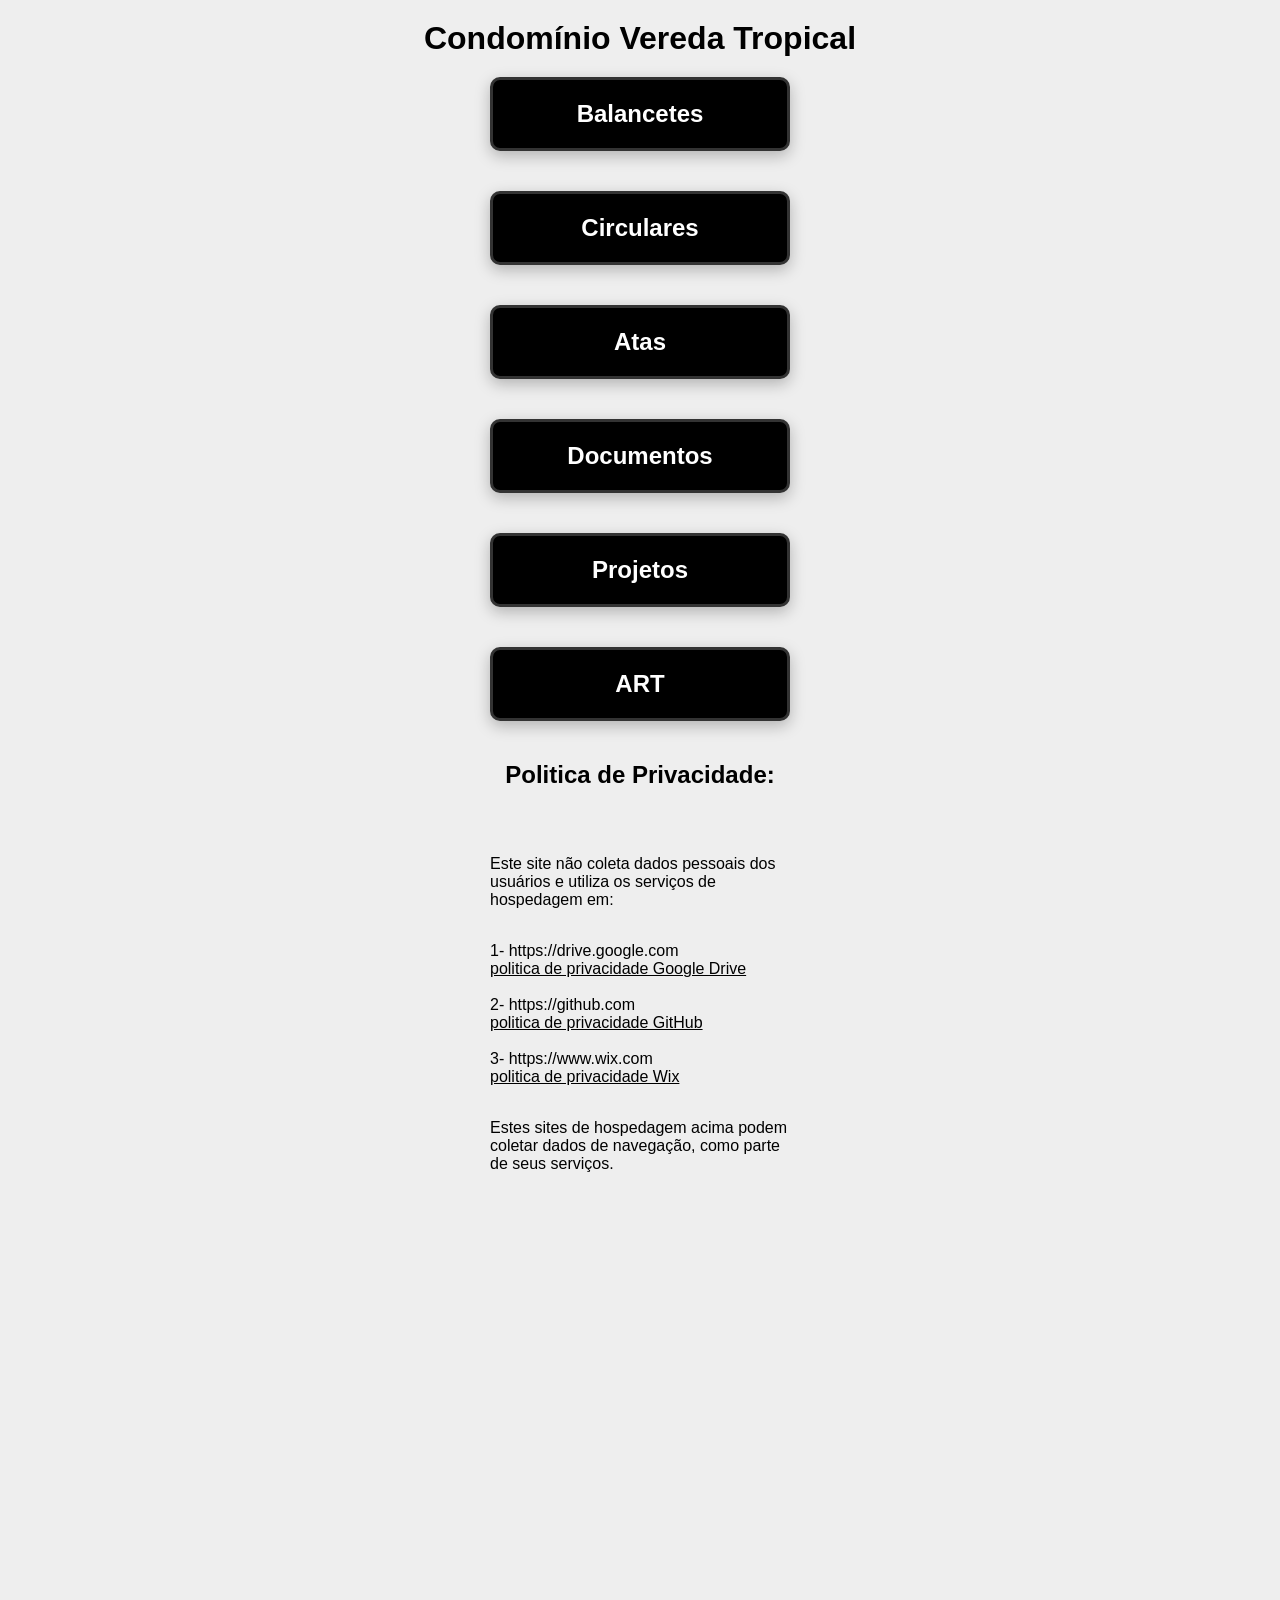
<file: index.html>
<!doctype html>
<html lang="pt-BR">
  <head>
    <meta charset="UTF-8" />

    <meta name="viewport" content="width=device-width, initial-scale=1.0" />

    <title>Condomínio Vereda Tropical</title>

    <link rel="stylesheet" href="styles.css" />
  </head>

  <body>
    <main class="container">
      <!-- ================================================
             TÍTULO
        ================================================= -->

      <header class="menu">
        <h1>Condomínio Vereda Tropical</h1>
      </header>

      <!-- ================================================
             BALANCETES
        ================================================= -->

      <section class="balancetes">
        <button class="balancete" id="btn-balancetes">
          <a href="indexi.html"><span>Balancetes</span></a>
        </button>
      </section>

      <section class="balancetes">
        <button class="balancete" id="btn-balancetes">
          <a
            href="https://drive.google.com/drive/folders/1cB_ootNdCAK-0QnpnuBvURr4im_fFjti?usp=drive_link"
            ><span>Circulares</span></a
          >
        </button>
      </section>

            <section class="balancetes">
        <button class="balancete" id="btn-balancetes">
          <a
            href="https://drive.google.com/drive/folders/1QBYn6KlUw-4lGVQWy_PuDVXzmZbf1eaG?usp=drive_link"
            ><span>Atas</span></a
          >
        </button>
      </section>

      <section class="balancetes">
        <button class="balancete" id="btn-balancetes">
          <a
            href="https://drive.google.com/drive/folders/1MOS3wkv62pLaeSNLOeFlMHsf62y8hQPO?usp=drive_link"
            ><span>Documentos</span></a
          >
        </button>
      </section>

      <section class="balancetes">
        <button class="balancete" id="btn-balancetes">
          <a
            href="https://drive.google.com/drive/folders/1gNLehTnEu_rn4xZoM67H0IEAjKUbETw4?usp=drive_link"
            ><span>Projetos</span></a
          >
        </button>
      </section>

      <section class="balancetes">
        <button class="balancete" id="btn-balancetes">
          <a
            href="https://drive.google.com/drive/folders/1GxZ9IWVYFq3pSDwb1wF2A7B4fgFjvG7n?usp=drive_link"
            ><span>ART</span></a
          >
        </button>
      </section>

      <section class="privacidade">
        <h1>Politica de Privacidade:</h1>
<br /><br />
        <p>
          Este site não coleta dados pessoais dos usuários e utiliza os serviços
          de hospedagem em:<br /><br />
        </p>

        <p>
          1- https://drive.google.com <br />
          <a href="https://policies.google.com/privacy"
            >politica de privacidade Google Drive</a
          ><br /><br />

          2- https://github.com <br />
          <a
            href="https://docs.github.com/pt/site-policy/privacy-policies/github-general-privacy-statement"
            >politica de privacidade GitHub</a
          ><br /><br />

          3- https://www.wix.com <br />
          <a href="https://pt.wix.com/about/privacy"
            >politica de privacidade Wix</a
          ><br /><br />
        </p>
        <p>
          Estes sites de hospedagem acima podem coletar dados de navegação, como
          parte de seus serviços.
        </p>
      </section>
    </main>

    <!-- ====================================================
         JAVASCRIPT PURO
    ===================================================== -->

    <script>
      document.addEventListener("DOMContentLoaded", function () {
        // const tabela = document.querySelector("table");
        // const linhas = tabela.querySelectorAll("tbody tr");
        // console.log("Tabela carregada com sucesso.");
        // console.log("Quantidade de registros:", linhas.length);
      });
    </script>
  </body>
</html>
</file>
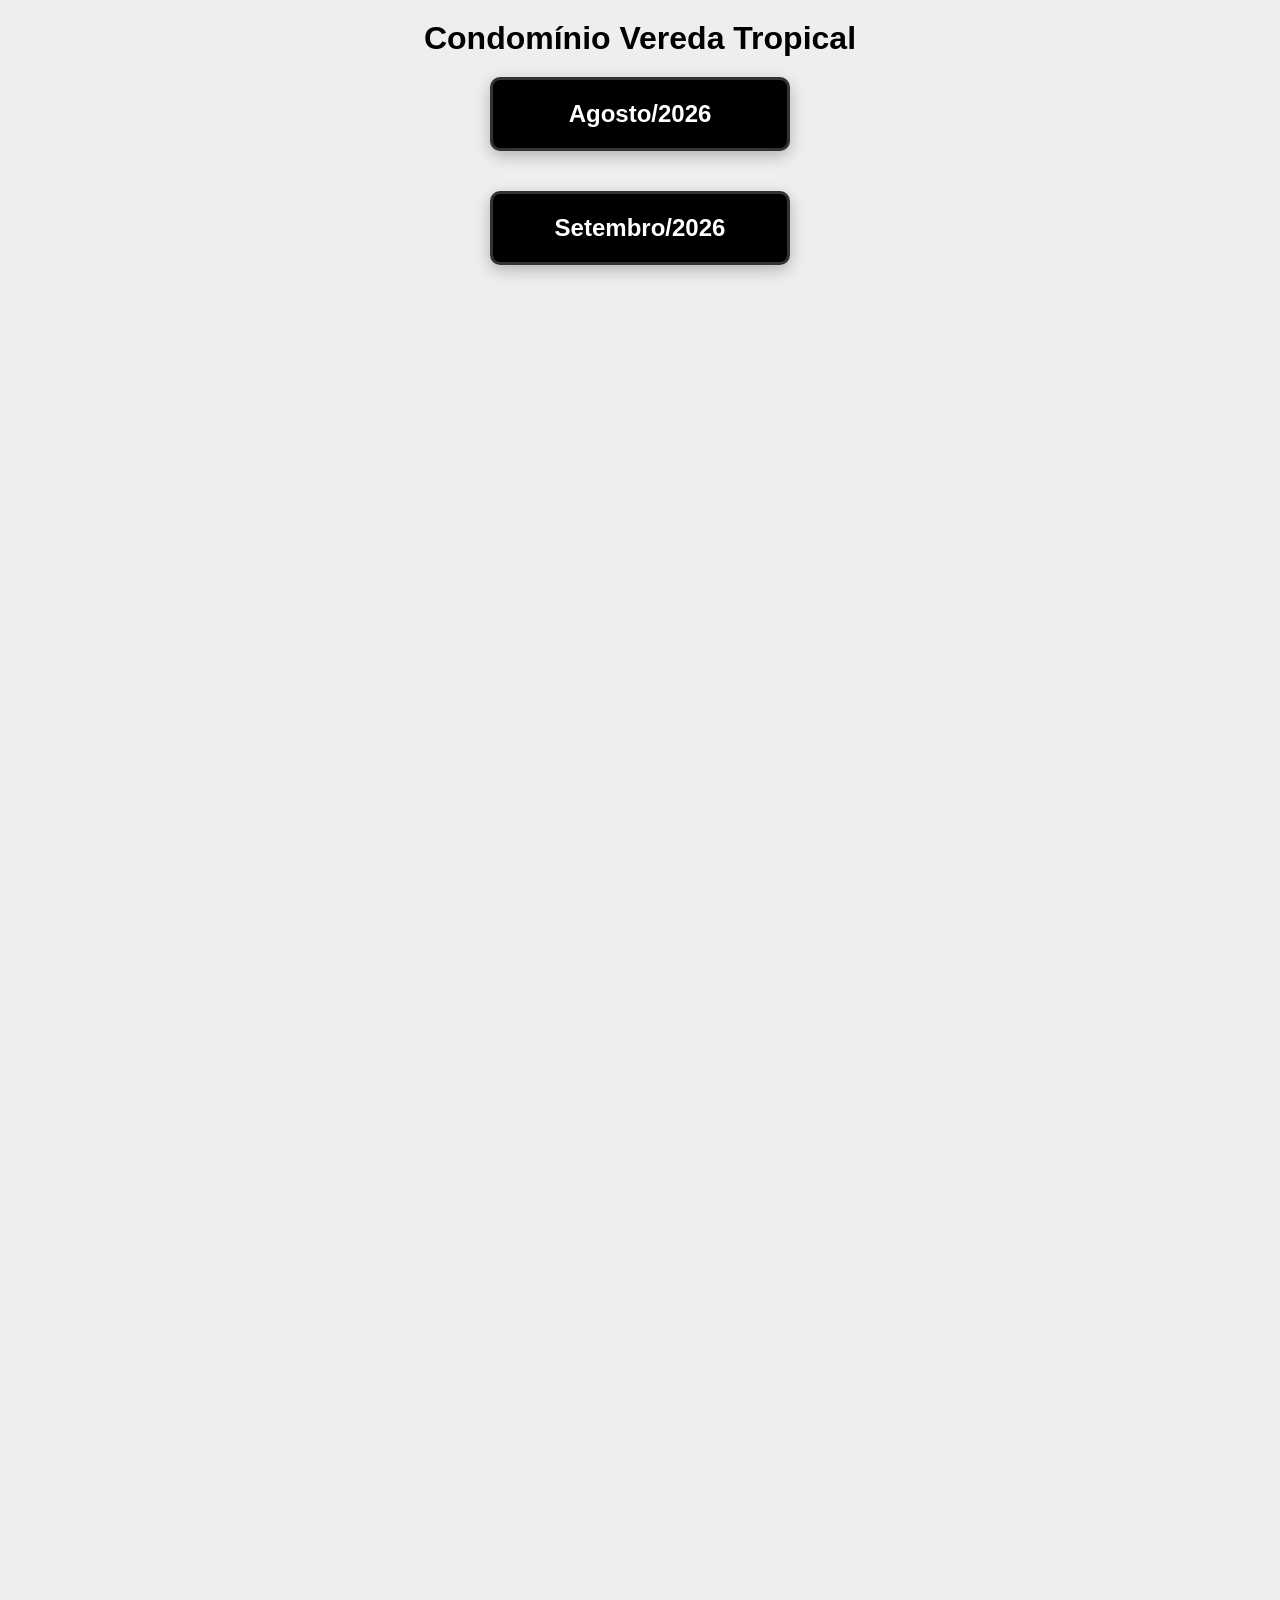
<file: indexi.html>
<!doctype html>
<html lang="pt-BR">
  <head>
    <meta charset="UTF-8" />

    <meta name="viewport" content="width=device-width, initial-scale=1.0" />

    <title>Condomínio Vereda Tropical</title>

    <link rel="stylesheet" href="styles.css" />
  </head>

  <body>
    <main class="container">
      <!-- ================================================
             TÍTULO
        ================================================= -->

      <header class="menu">
        <h1>
          Condomínio Vereda Tropical 
        </h1>


      </header>

      <!-- ================================================
             BALANCETES
        ================================================= -->

      <section class="balancetes">
        <button class="balancete" id="btn-balancetes">
          <a href="www/2026-08/index.html"><span>Agosto/2026</span></a>
        </button>
      </section>

      <section class="balancetes">
        <button class="balancete" id="btn-balancetes">
          <a href="www/2026-09/index.html"><span>Setembro/2026</span></a>
        </button>
      </section>      


    </main>

    <!-- ====================================================
         JAVASCRIPT PURO
    ===================================================== -->

    <script>
      document.addEventListener("DOMContentLoaded", function () {
        // const tabela = document.querySelector("table");

        // const linhas = tabela.querySelectorAll("tbody tr");

        // console.log("Tabela carregada com sucesso.");

        // console.log("Quantidade de registros:", linhas.length);
      });
    </script>
  </body>
</html>
</file>
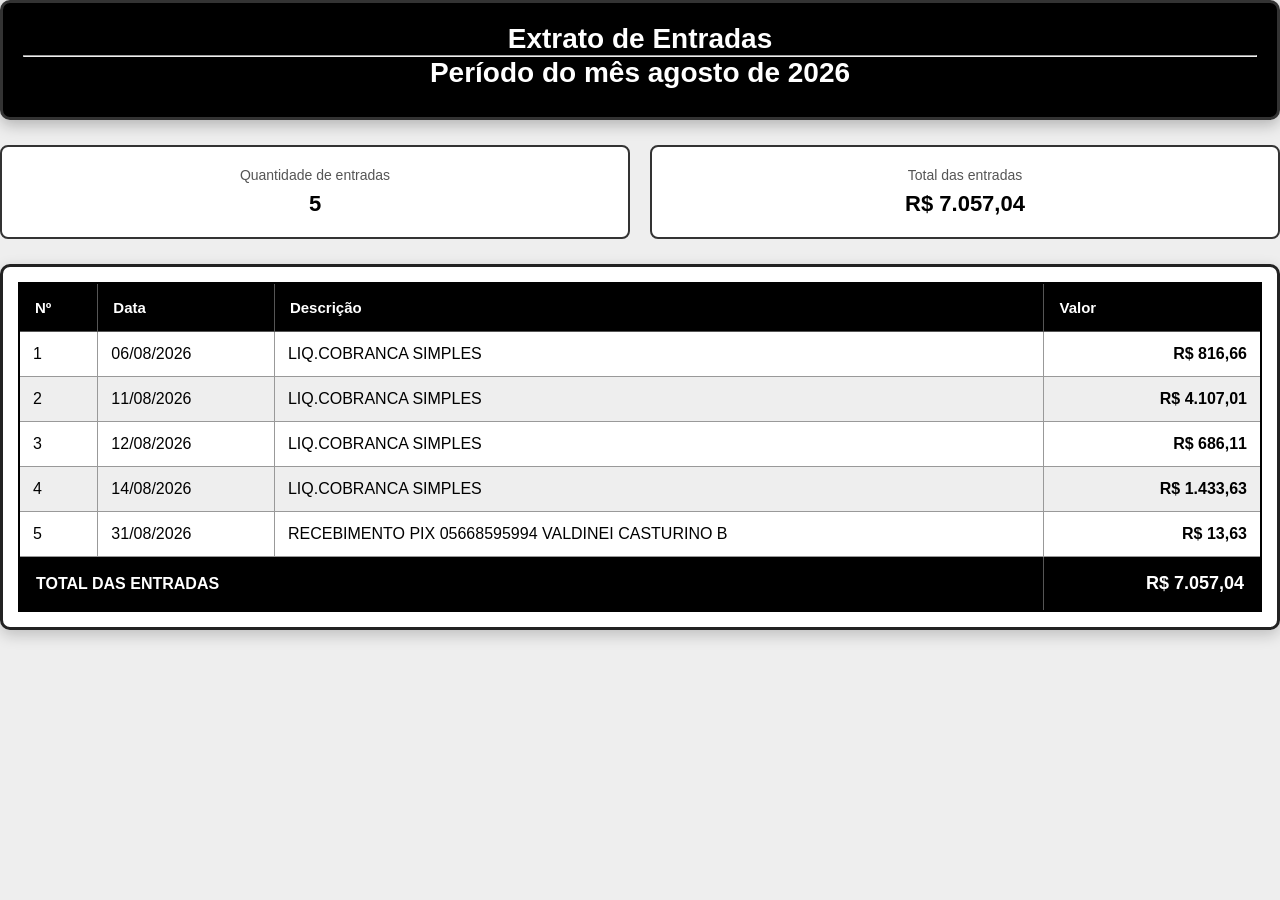
<file: www/2026-08/entrada.html>
<!DOCTYPE html>
<html lang="pt-BR">

<head>

    <meta charset="UTF-8">

    <meta
        name="viewport"
        content="width=device-width, initial-scale=1.0"
    >

    <title>Extrato de Entradas</title>


    <style>

        /* ==================================================
           RESET
        ================================================== */

        * {
            margin: 0;
            padding: 0;
            box-sizing: border-box;
        }


        /* ==================================================
           BODY
        ================================================== */

        body {

       

            background: #eeeeee;

            font-family:
                Arial,
                Helvetica,
                sans-serif;

            display: flex;

            justify-content: center;

            align-items: center;

       
        }


        /* ==================================================
           CONTAINER PRINCIPAL
        ================================================== */

        .container {

            width: 100%;



            display: flex;

            flex-direction: column;

            gap: 25px;
        }


        /* ==================================================
           TÍTULO
        ================================================== */

        .titulo {

            background: #000000;

            color: #ffffff;

            padding: 20px;

            text-align: center;

            border-radius: 10px;

            border:
                3px solid #333333;

            box-shadow:
                0 5px 15px
                rgba(0, 0, 0, 0.25);
        }


        .titulo h1 {

            font-size: 28px;

            margin-bottom: 8px;
        }


        .titulo p {

            font-size: 14px;

            color: #cccccc;
        }


        /* ==================================================
           GRID DE INFORMAÇÕES
        ================================================== */

        .informacoes {

            display: grid;

            grid-template-columns:
                repeat(
                    2,
                    minmax(0, 1fr)
                );

            gap: 20px;
        }


        .card {

            background: #ffffff;

            border:
                2px solid #333333;

            border-radius: 8px;

            padding: 20px;

            text-align: center;
        }


        .card span {

            display: block;

            color: #555555;

            font-size: 14px;

            margin-bottom: 8px;
        }


        .card strong {

            color: #000000;

            font-size: 22px;
        }


        /* ==================================================
           ÁREA DA TABELA
        ================================================== */

        .tabela-container {

            width: 100%;

            overflow-x: auto;

            background: #ffffff;

            padding: 15px;

            border:
                3px solid #222222;

            border-radius: 10px;

            box-shadow:
                0 5px 15px
                rgba(0, 0, 0, 0.20);
        }


        /* ==================================================
           TABELA
        ================================================== */

        table {

            width: 100%;

            border-collapse: collapse;

            background: #ffffff;

            border:
                2px solid #000000;
        }


        /* ==================================================
           CABEÇALHO
        ================================================== */

        thead th {

            background: #000000;

            color: #ffffff;

            padding: 15px;

            text-align: left;

            font-size: 15px;

            border:
                1px solid #555555;
        }


        /* ==================================================
           LINHAS
        ================================================== */

        tbody tr {

            background: #ffffff;

            transition:
                background 0.2s ease;
        }


        /* Linhas alternadas */

        tbody tr:nth-child(even) {

            background: #eeeeee;
        }


        /* Efeito ao passar o mouse */

        tbody tr:hover {

            background: #cccccc;
        }


        /* ==================================================
           CÉLULAS
        ================================================== */

        tbody td {

            padding: 13px;

            /*
             * Texto branco conforme solicitado
             */

            color: #000000;

            border:
                1px solid #999999;
        }


        /* ==================================================
           VALOR
        ================================================== */

        td.valor {

            text-align: right;

            font-weight: bold;

            white-space: nowrap;
        }


        /* ==================================================
           LINHA TOTAL
        ================================================== */

        tfoot tr {

            background: #000000;
        }


        tfoot td {

            padding: 16px;

            color: #ffffff;

            font-weight: bold;

            border:
                1px solid #555555;
        }


        tfoot td:last-child {

            text-align: right;

            font-size: 18px;
        }


        /* ==================================================
           RESPONSIVIDADE
        ================================================== */

        @media (max-width: 700px) {

            body {

                padding: 15px;

                align-items: flex-start;
            }


            .informacoes {

                grid-template-columns:
                    1fr;
            }


            .titulo h1 {

                font-size: 22px;
            }


            table {

                min-width: 650px;
            }
        }

    </style>

</head>


<body>


    <main class="container">


        <!-- ================================================
             TÍTULO
        ================================================= -->

        <header class="titulo">

            <h1>
                Extrato de Entradas


 
                
                               <hr>
                Período do mês agosto de 2026 
  
            </h1>
        </header>


        <!-- ================================================
             INFORMAÇÕES
        ================================================= -->

        <section class="informacoes">

            <div class="card">

                <span>
                    Quantidade de entradas
                </span>

                <strong>
                    5
                </strong>

            </div>


            <div class="card">

                <span>
                    Total das entradas
                </span>

                <strong>
                    R$ 7.057,04
                </strong>

            </div>

        </section>


        <!-- ================================================
             TABELA
        ================================================= -->

        <section class="tabela-container">

            <table>

                <thead>

                    <tr>

                        <th>

                            Nº

                        </th>                    

                        <th>
                            Data
                        </th>

                        <th>
                            Descrição
                        </th>

                        <th>
                            Valor
                        </th>

                    </tr>

                </thead>


                <tbody>

                    
            <tr>

                <td>

                    1

                </td>
                <td>06/08/2026</td>

                <td>
                    LIQ.COBRANCA SIMPLES
                </td>

                <td class="valor">
                    R$ 816,66
                </td>
            </tr>
            

            <tr>

                <td>

                    2

                </td>
                <td>11/08/2026</td>

                <td>
                    LIQ.COBRANCA SIMPLES
                </td>

                <td class="valor">
                    R$ 4.107,01
                </td>
            </tr>
            

            <tr>

                <td>

                    3

                </td>
                <td>12/08/2026</td>

                <td>
                    LIQ.COBRANCA SIMPLES
                </td>

                <td class="valor">
                    R$ 686,11
                </td>
            </tr>
            

            <tr>

                <td>

                    4

                </td>
                <td>14/08/2026</td>

                <td>
                    LIQ.COBRANCA SIMPLES
                </td>

                <td class="valor">
                    R$ 1.433,63
                </td>
            </tr>
            

            <tr>

                <td>

                    5

                </td>
                <td>31/08/2026</td>

                <td>
                    RECEBIMENTO PIX 05668595994 VALDINEI CASTURINO B
                </td>

                <td class="valor">
                    R$ 13,63
                </td>
            </tr>
            

                </tbody>


                <!-- ========================================
                     TOTAL
                ========================================= -->

                <tfoot>

                    <tr>

                        <td colspan="3">
                            TOTAL DAS ENTRADAS
                        </td>

                        <td>
                            R$ 7.057,04
                        </td>

                    </tr>

                </tfoot>

            </table>

        </section>


    </main>


    <!-- ====================================================
         JAVASCRIPT PURO
    ===================================================== -->

    <script>

        document.addEventListener(
            "DOMContentLoaded",
            function () {

                const tabela =
                    document.querySelector("table");

                const linhas =
                    tabela.querySelectorAll(
                        "tbody tr"
                    );

                console.log(
                    "Tabela carregada com sucesso."
                );

                console.log(
                    "Quantidade de registros:",
                    linhas.length
                );

            }
        );

    </script>


</body>

</html>
</file>
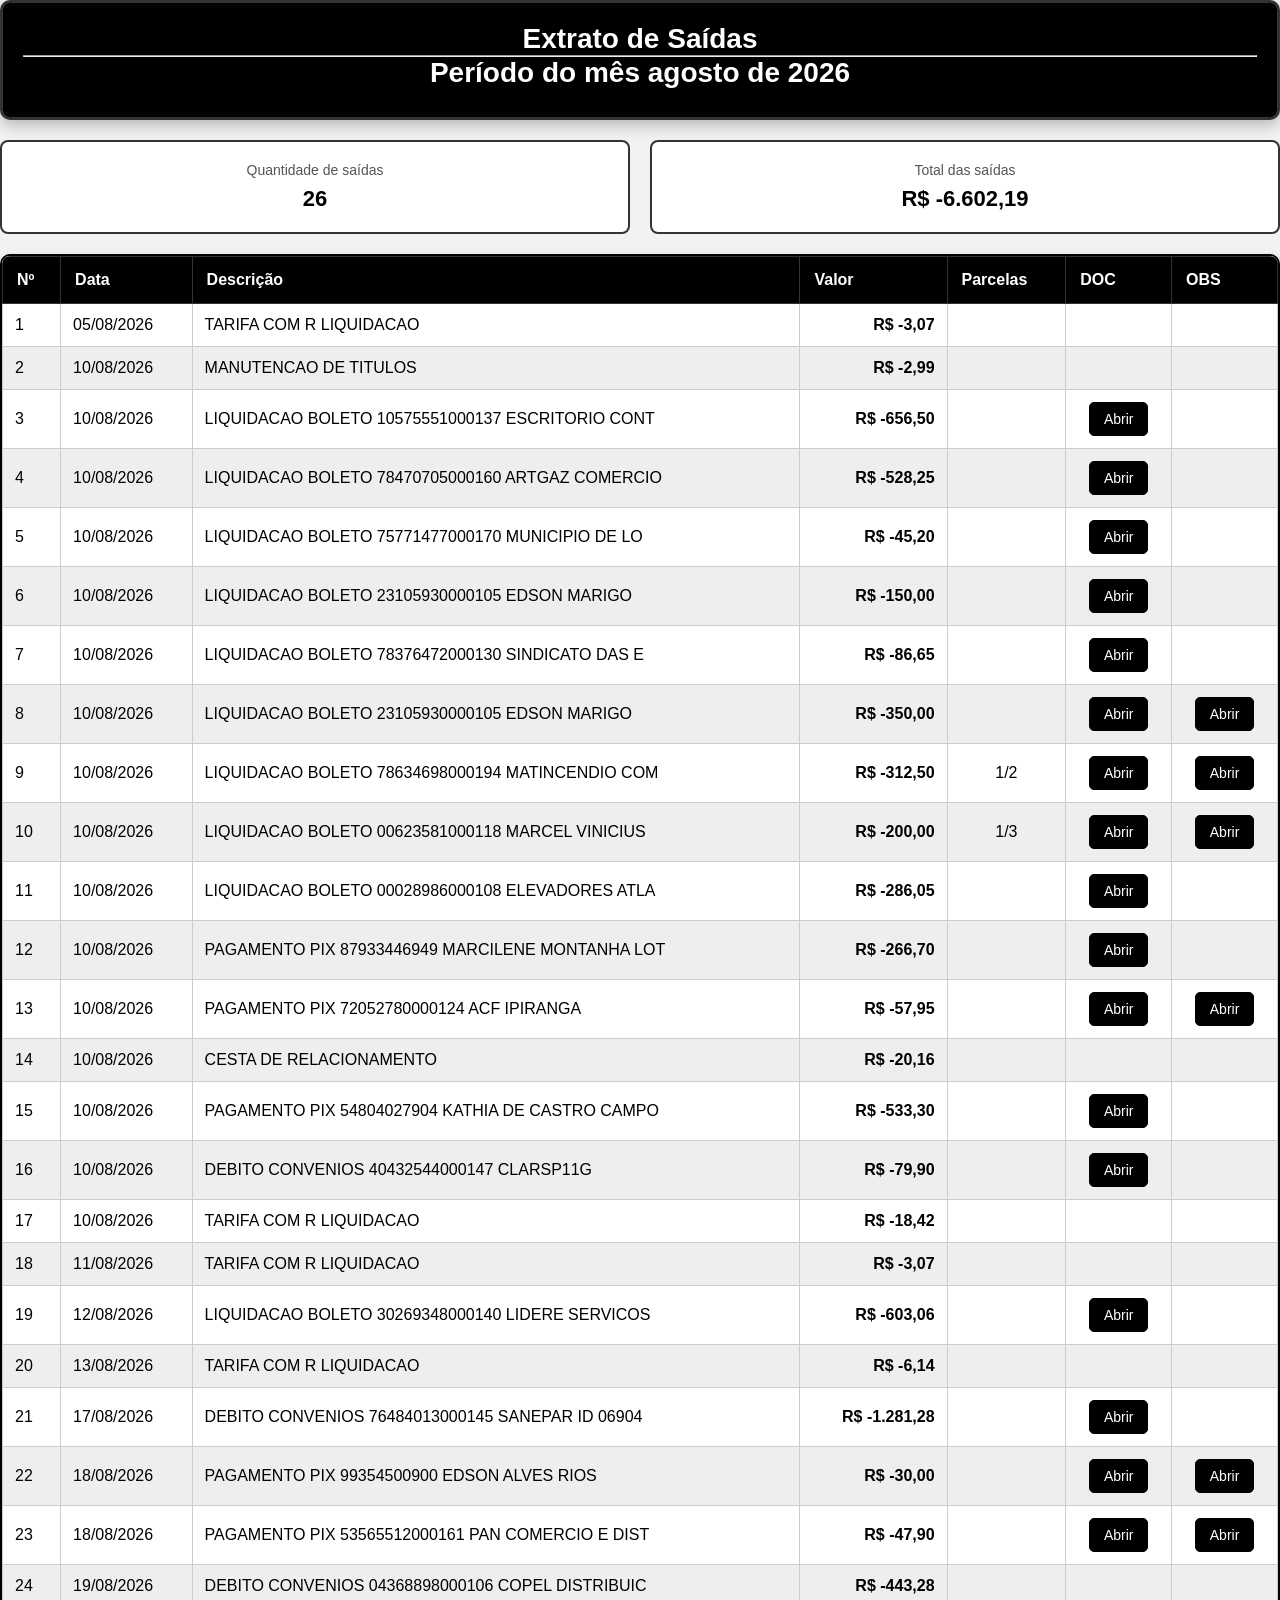
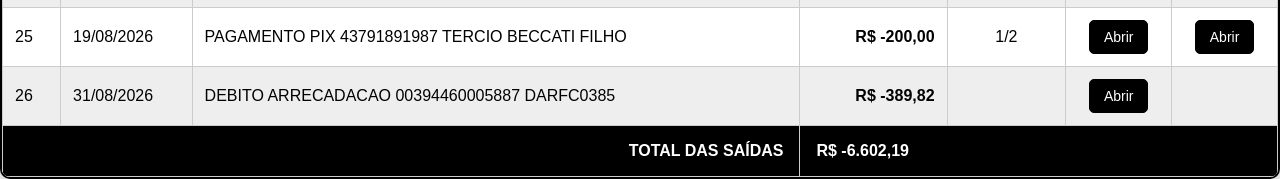
<file: www/2026-08/saida.html>
<!doctype html>

<html lang="pt-BR">
  <head>
    <meta charset="UTF-8" />

    <meta name="viewport" content="width=device-width, initial-scale=1.0" />

    <title>Extrato de Saídas</title>

    <style>
      /* ================================================
           RESET
        ================================================= */

      * {
        box-sizing: border-box;

        margin: 0;

        padding: 0;
      }

      /* ================================================
           BODY
        ================================================= */

      body {
        background: #f2f2f2;

        font-family: Arial, Helvetica, sans-serif;

        color: #000;

        display: flex;

        justify-content: center;

        align-items: flex-start;
      }

      /* ================================================
           CONTAINER
        ================================================= */

      .container {
        width: 100%;

        display: grid;

        grid-template-columns: 1fr;

        gap: 20px;
      }

      /* ================================================
           TÍTULO
        ================================================= */

      .titulo {
        background: #000;

        color: #fff;

        padding: 20px;

        border-radius: 10px;

        text-align: center;

        border: 2px solid #000;
      }

      .titulo {
        background: #000000;
        color: #ffffff;
        padding: 20px;
        text-align: center;
        border-radius: 10px;
        border: 3px solid #333333;
        box-shadow: 0 5px 15px rgba(0, 0, 0, 0.25);
      }

      .titulo h1 {
        font-size: 24px;

        margin-bottom: 8px;
      }

      .titulo h1 {
        font-size: 28px;
        margin-bottom: 8px;
      }

      .titulo p {
        font-size: 14px;
      }

      /* ==================================================
           GRID DE INFORMAÇÕES
        ================================================== */

      .informacoes {
        display: grid;

        grid-template-columns: repeat(2, minmax(0, 1fr));

        gap: 20px;
      }

      .card {
        background: #ffffff;

        border: 2px solid #333333;

        border-radius: 8px;

        padding: 20px;

        text-align: center;
      }

      .card span {
        display: block;

        color: #555555;

        font-size: 14px;

        margin-bottom: 8px;
      }

      .card strong {
        color: #000000;

        font-size: 22px;
      }

      /* ================================================
           CONTAINER DA TABELA
        ================================================= */

      .tabela-container {
        width: 100%;

        background: #fff;

        border: 2px solid #000;

        border-radius: 10px;

        overflow-x: auto;

        box-shadow: 0 4px 12px rgba(0, 0, 0, 0.15);
      }

      /* ================================================
           TABELA
        ================================================= */

      table {
        width: 100%;

        border-collapse: collapse;

        background: #fff;

        color: #000;
      }

      /* ================================================
           CABEÇALHO
        ================================================= */

      thead {
        background: #000;

        color: #fff;
      }

      th {
        padding: 14px;

        text-align: left;

        border: 1px solid #333;

        white-space: nowrap;
      }

      /* ================================================
           CÉLULAS
        ================================================= */

      td {
        padding: 12px;

        border: 1px solid #ccc;

        background: #fff;
      }

      /* ================================================
           LINHAS ALTERNADAS
        ================================================= */

      tbody tr:nth-child(even) td {
        background: #eeeeee;
      }

      /* ================================================
           EFEITO MOUSE
        ================================================= */

      tbody tr:hover td {
        background: #dddddd;
      }

      /* ================================================
           DESCRIÇÃO
        ================================================= */

      .descricao {
        min-width: 300px;
      }

      /* ================================================
           VALOR
        ================================================= */

      .valor {
        text-align: right;

        font-weight: bold;

        white-space: nowrap;
      }

      /* ================================================
           AÇÃO
        ================================================= */

      .acao, .obs, .parcelas {
        text-align: center;

        white-space: nowrap;
      }

      /* ================================================
           BOTÃO PDF
        ================================================= */

      .btn-pdf {
        background: #000;

        color: #fff;

        border: 1px solid #000;

        padding: 8px 14px;

        border-radius: 5px;

        cursor: pointer;

        font-size: 14px;
      }

      .btn-pdf:hover {
        background: #333;
      }

      /* ================================================
           PDF BLOQUEADO
        ================================================= */

      .sem-pdf {
        color: #777;

        font-size: 13px;
      }

      /* ================================================
           TOTAL
        ================================================= */

      .total td {
        background: #000 !important;

        color: #fff;

        font-weight: bold;

        font-size: 16px;

        padding: 16px;
      }

      .total-label {
        text-align: right;
      }

      .total-valor {
        text-align: left;

        white-space: nowrap;
      }

      /* ================================================
           RESPONSIVIDADE
        ================================================= */

      @media (max-width: 768px) {
        body {
          padding: 20px 10px;
        }

        .titulo h1 {
          font-size: 20px;
        }

        th,
        td {
          padding: 9px;

          font-size: 13px;
        }
      }
    </style>
  </head>

  <body>
    <main class="container">
      <!-- ============================================
             TÍTULO
        ============================================= -->

      <header class="titulo">
        <h1>
          Extrato de Saídas
          <hr />
          Período do mês agosto de 2026
        </h1>
      </header>

      <!-- ================================================
             INFORMAÇÕES
        ================================================= -->

      <section class="informacoes">
        <div class="card">
          <span> Quantidade de saídas </span>

          <strong> 26 </strong>
        </div>

        <div class="card">
          <span> Total das saídas </span>

          <strong> R$ -6.602,19 </strong>
        </div>
      </section>

      <!-- ============================================
             TABELA
        ============================================= -->

      <section class="tabela-container">
        <table>
          <!-- ====================================
                     CABEÇALHO
                ===================================== -->

          <thead>
            <tr>
              <th>Nº</th>

              <th>Data</th>

              <th>Descrição</th>

              <th>Valor</th>

              <th>Parcelas</th>

              <th>DOC</th>

              <th>OBS</th>
            </tr>
          </thead>

          <!-- ====================================
                     DADOS
                ===================================== -->

          <tbody>
            <tr>
              <td>1</td>

              <td>05/08/2026</td>

              <td class="descricao">TARIFA COM R LIQUIDACAO</td>

              <td class="valor">R$ -3,07</td>

              <td class="parcelas">&nbsp;</td>

              <td class="acao">
                <span class="sem-pdf"> &nbsp; </span>
              </td>
              <td class="obs">
                <span class="sem-obs"> &nbsp; </span>
              </td>
            </tr>

            <tr>
              <td>2</td>

              <td>10/08/2026</td>

              <td class="descricao">MANUTENCAO DE TITULOS</td>

              <td class="valor">R$ -2,99</td>

              <td class="parcelas">&nbsp;</td>

              <td class="acao">
                <span class="sem-pdf"> &nbsp; </span>
              </td>
              <td class="obs">
                <span class="sem-obs"> &nbsp; </span>
              </td>
            </tr>

            <tr>
              <td>3</td>

              <td>10/08/2026</td>

              <td class="descricao">
                LIQUIDACAO BOLETO 10575551000137 ESCRITORIO CONT
              </td>

              <td class="valor">R$ -656,50</td>

              <td class="parcelas">&nbsp;</td>

              <td class="acao">
                <button
                  class="btn-pdf"
                  onclick="
                    abrirPDF(
                      'https://drive.google.com/file/d/1oV07iEk2Mgy0nXeDeWaLyaJNof6PWLPN/view?usp=drive_link',
                    )
                  "
                >
                  Abrir
                </button>
              </td>
              <td class="obs">
                <span class="sem-obs"> &nbsp; </span>
              </td>
            </tr>

            <tr>
              <td>4</td>

              <td>10/08/2026</td>

              <td class="descricao">
                LIQUIDACAO BOLETO 78470705000160 ARTGAZ COMERCIO
              </td>

              <td class="valor">R$ -528,25</td>

              <td class="parcelas">&nbsp;</td>

              <td class="acao">
                <button
                  class="btn-pdf"
                  onclick="
                    abrirPDF(
                      'https://drive.google.com/file/d/1HNOGJviThj3M99hd9h-KbYhqKUVPRhrT/view?usp=drive_link',
                    )
                  "
                >
                  Abrir
                </button>
              </td>
              <td class="obs">
                <span class="sem-obs"> &nbsp; </span>
              </td>
            </tr>

            <tr>
              <td>5</td>

              <td>10/08/2026</td>

              <td class="descricao">
                LIQUIDACAO BOLETO 75771477000170 MUNICIPIO DE LO
              </td>

              <td class="valor">R$ -45,20</td>

              <td class="parcelas">&nbsp;</td>

              <td class="acao">
                <button class="btn-pdf" onclick="abrirPDF('5.pdf')">
                  Abrir
                </button>
              </td>
              <td class="obs">
                <span class="sem-obs"> &nbsp; </span>
              </td>
            </tr>

            <tr>
              <td>6</td>

              <td>10/08/2026</td>

              <td class="descricao">
                LIQUIDACAO BOLETO 23105930000105 EDSON MARIGO
              </td>

              <td class="valor">R$ -150,00</td>

              <td class="parcelas">&nbsp;</td>
              <td class="acao">
                <button
                  class="btn-pdf"
                  onclick="
                    abrirPDF(
                      'https://drive.google.com/file/d/1AAyi94APnXbWUO5YWB0vI0RDDOn0D6pY/view?usp=drive_link',
                    )
                  "
                >
                  Abrir
                </button>
              </td>
              <td class="obs">
                <span class="sem-obs"> &nbsp; </span>
              </td>
            </tr>

            <tr>
              <td>7</td>

              <td>10/08/2026</td>

              <td class="descricao">
                LIQUIDACAO BOLETO 78376472000130 SINDICATO DAS E
              </td>

              <td class="valor">R$ -86,65</td>

              <td class="parcelas">&nbsp;</td>

              <td class="acao">
                <button
                  class="btn-pdf"
                  onclick="
                    abrirPDF(
                      'https://drive.google.com/file/d/1DOTeAxLMJuhcrkTtv5iYETov1szVOTvC/view?usp=drive_link',
                    )
                  "
                >
                  Abrir
                </button>
              </td>
              <td class="obs">
                <span class="sem-obs"> &nbsp; </span>
              </td>
            </tr>

            <tr>
              <td>8</td>

              <td>10/08/2026</td>

              <td class="descricao">
                LIQUIDACAO BOLETO 23105930000105 EDSON MARIGO
              </td>

              <td class="valor">R$ -350,00</td>

              <td class="parcelas">&nbsp;</td>
              <td class="acao">
                <button
                  class="btn-pdf"
                  onclick="
                    abrirPDF(
                      'https://drive.google.com/file/d/1atCqTtiNOaptcdmFoZZ9RK6wfWMGgAwP/view?usp=drive_link',
                    )
                  "
                >
                  Abrir
                </button>
              </td>
              <td class="obs">
                <button
                  class="btn-pdf"
                  onclick="
                    abrirPDF(
                      'https://drive.google.com/file/d/1pZ86LilhQ6F67QWY0ncQAdljmC8mGT3G/view?usp=drive_link',
                    )
                  "
                >
                  Abrir
                </button>
              </td>
            </tr>

            <tr>
              <td>9</td>

              <td>10/08/2026</td>

              <td class="descricao">
                LIQUIDACAO BOLETO 78634698000194 MATINCENDIO COM
              </td>

              <td class="valor">R$ -312,50</td>

              <td class="parcelas">1/2</td>

              <td class="acao">
                <button
                  class="btn-pdf"
                  onclick="
                    abrirPDF(
                      'https://drive.google.com/file/d/11LGuVMnbB5EfQhks_OF41Gm-lUwZ-Rv_/view?usp=drive_link',
                    )
                  "
                >
                  Abrir
                </button>
              </td>
              <td class="obs">
                <button
                  class="btn-pdf"
                  onclick="
                    abrirPDF(
                      'https://drive.google.com/file/d/1QwzLa0VoInZVUBAk42tr3LUSwUzucH_2/view?usp=drive_link',
                    )
                  "
                >
                  Abrir
                </button>
              </td>
            </tr>

            <tr>
              <td>10</td>

              <td>10/08/2026</td>

              <td class="descricao">
                LIQUIDACAO BOLETO 00623581000118 MARCEL VINICIUS
              </td>

              <td class="valor">R$ -200,00</td>

              <td class="parcelas">1/3</td>
              <td class="acao">
                <button
                  class="btn-pdf"
                  onclick="
                    abrirPDF(
                      'https://drive.google.com/file/d/187j8NXthCiKWH6YRPeA-06Gyy9CbWz1q/view?usp=drive_link',
                    )
                  "
                >
                  Abrir
                </button>
              </td>
              <td class="obs">
                <button
                  class="btn-pdf"
                  onclick="
                    abrirPDF(
                      'https://drive.google.com/file/d/1_5tQPf8QA9xuLS67OOBMaSqrnHjp1Jla/view?usp=drive_link',
                    )
                  "
                >
                  Abrir
                </button>
              </td>
            </tr>

            <tr>
              <td>11</td>

              <td>10/08/2026</td>

              <td class="descricao">
                LIQUIDACAO BOLETO 00028986000108 ELEVADORES ATLA
              </td>

              <td class="valor">R$ -286,05</td>

              <td class="parcelas">&nbsp;</td>

              <td class="acao">
                <button
                  class="btn-pdf"
                  onclick="
                    abrirPDF(
                      'https://drive.google.com/file/d/19NRJScJSVXxpRIHdP9vcbb82diyj6Cnu/view?usp=drive_link',
                    )
                  "
                >
                  Abrir
                </button>
              </td>
              <td class="obs">
                <span class="sem-obs"> &nbsp; </span>
              </td>
            </tr>

            <tr>
              <td>12</td>

              <td>10/08/2026</td>

              <td class="descricao">
                PAGAMENTO PIX 87933446949 MARCILENE MONTANHA LOT
              </td>

              <td class="valor">R$ -266,70</td>

              <td class="parcelas">&nbsp;</td>
              <td class="acao">
                <button
                  class="btn-pdf"
                  onclick="
                    abrirPDF(
                      'https://drive.google.com/file/d/1wgMKkw6rtYReoJmt4nRhah7EhUFiRTCj/view?usp=drive_link',
                    )
                  "
                >
                  Abrir
                </button>
              </td>
              <td class="obs">
                <span class="sem-obs"> &nbsp; </span>
              </td>
            </tr>

            <tr>
              <td>13</td>

              <td>10/08/2026</td>

              <td class="descricao">
                PAGAMENTO PIX 72052780000124 ACF IPIRANGA
              </td>

              <td class="valor">R$ -57,95</td>

              <td class="parcelas">&nbsp;</td>

              <td class="acao">
                <button
                  class="btn-pdf"
                  onclick="
                    abrirPDF(
                      'https://drive.google.com/file/d/1P2dUqeGs9uP5ITpVTD6VqmSzygPbaoVD/view?usp=drive_link',
                    )
                  "
                >
                  Abrir
                </button>
              </td>
              <td class="obs">
                <button
                  class="btn-pdf"
                  onclick="
                    abrirPDF(
                      'https://drive.google.com/file/d/1DOY_1hvv2nUTMe1gUY98iJakUaZqIaZo/view?usp=drive_link',
                    )
                  "
                >
                  Abrir
                </button>
              </td>
            </tr>

            <tr>
              <td>14</td>

              <td>10/08/2026</td>

              <td class="descricao">CESTA DE RELACIONAMENTO</td>

              <td class="valor">R$ -20,16</td>

              <td class="parcelas">&nbsp;</td>

              <td class="acao">
                <span class="sem-pdf"> &nbsp; </span>
              </td>
              <td class="obs">
                <span class="sem-obs"> &nbsp; </span>
              </td>
            </tr>

            <tr>
              <td>15</td>

              <td>10/08/2026</td>

              <td class="descricao">
                PAGAMENTO PIX 54804027904 KATHIA DE CASTRO CAMPO
              </td>

              <td class="valor">R$ -533,30</td>

              <td class="parcelas">&nbsp;</td>

              <td class="acao">
                <button
                  class="btn-pdf"
                  onclick="
                    abrirPDF(
                      'https://drive.google.com/file/d/1BM6ZN5A4-Agaf9AflTHXH32ROvsbOEPT/view?usp=drive_link',
                    )
                  "
                >
                  Abrir
                </button>
              </td>
              <td class="obs">
                <span class="sem-obs"> &nbsp; </span>
              </td>
            </tr>

            <tr>
              <td>16</td>

              <td>10/08/2026</td>

              <td class="descricao">
                DEBITO CONVENIOS 40432544000147 CLARSP11G
              </td>

              <td class="valor">R$ -79,90</td>

              <td class="parcelas">&nbsp;</td>

              <td class="acao">
                <button
                  class="btn-pdf"
                  onclick="
                    abrirPDF(
                      'https://drive.google.com/file/d/18stHPZMbYgG1L1SwdCyABuadbgzKM-mu/view?usp=drive_link',
                    )
                  "
                >
                  Abrir
                </button>
              </td>
              <td class="obs">
                <span class="sem-obs"> &nbsp; </span>
              </td>
            </tr>

            <tr>
              <td>17</td>

              <td>10/08/2026</td>

              <td class="descricao">TARIFA COM R LIQUIDACAO</td>

              <td class="valor">R$ -18,42</td>

              <td class="parcelas">&nbsp;</td>

              <td class="acao">
                <span class="sem-pdf"> &nbsp; </span>
              </td>
              <td class="obs">
                <span class="sem-obs"> &nbsp; </span>
              </td>
            </tr>

            <tr>
              <td>18</td>

              <td>11/08/2026</td>

              <td class="descricao">TARIFA COM R LIQUIDACAO</td>

              <td class="valor">R$ -3,07</td>

              <td class="parcelas">&nbsp;</td>

              <td class="acao">
                <span class="sem-pdf"> &nbsp; </span>
              </td>
              <td class="obs">
                <span class="sem-obs"> &nbsp; </span>
              </td>
            </tr>

            <tr>
              <td>19</td>

              <td>12/08/2026</td>

              <td class="descricao">
                LIQUIDACAO BOLETO 30269348000140 LIDERE SERVICOS
              </td>

              <td class="valor">R$ -603,06</td>

              <td class="parcelas">&nbsp;</td>

              <td class="acao">
                <button
                  class="btn-pdf"
                  onclick="
                    abrirPDF(
                      'https://drive.google.com/file/d/1CP9SIpKaq_4l4yohgUCqJKR6xBB3oWXG/view?usp=drive_link',
                    )
                  "
                >
                  Abrir
                </button>
              </td>
              <td class="obs">
                <span class="sem-obs"> &nbsp; </span>
              </td>
            </tr>

            <tr>
              <td>20</td>

              <td>13/08/2026</td>

              <td class="descricao">TARIFA COM R LIQUIDACAO</td>

              <td class="valor">R$ -6,14</td>

              <td class="parcelas">&nbsp;</td>

              <td class="acao">
                <span class="sem-pdf"> &nbsp; </span>
              </td>
              <td class="obs">
                <span class="sem-obs"> &nbsp; </span>
              </td>
            </tr>

            <tr>
              <td>21</td>

              <td>17/08/2026</td>

              <td class="descricao">
                DEBITO CONVENIOS 76484013000145 SANEPAR ID 06904
              </td>

              <td class="valor">R$ -1.281,28</td>

              <td class="parcelas">&nbsp;</td>

              <td class="acao">
                <button
                  class="btn-pdf"
                  onclick="
                    abrirPDF(
                      'https://drive.google.com/file/d/1ujRrBMSgb33s8Eq5cW8V4Si6k_fb8FEv/view?usp=drive_link',
                    )
                  "
                >
                  Abrir
                </button>
              </td>
              <td class="obs">
                <span class="sem-obs"> &nbsp; </span>
              </td>
            </tr>

            <tr>
              <td>22</td>

              <td>18/08/2026</td>

              <td class="descricao">
                PAGAMENTO PIX 99354500900 EDSON ALVES RIOS
              </td>

              <td class="valor">R$ -30,00</td>

              <td class="parcelas">&nbsp;</td>

              <td class="acao">
                <button
                  class="btn-pdf"
                  onclick="
                    abrirPDF(
                      'https://drive.google.com/file/d/1-jTzwX86BLYWRErqqiK6bl0rGBc0p4kV/view?usp=drive_link',
                    )
                  "
                >
                  Abrir
                </button>
              </td>
              <td class="obs">
                <button
                  class="btn-pdf"
                  onclick="
                    abrirPDF(
                      'https://drive.google.com/file/d/1ExZU_3IKu04By2iAd4q4YHf45hblFn3W/view?usp=drive_link',
                    )
                  "
                >
                  Abrir
                </button>
              </td>
            </tr>

            <tr>
              <td>23</td>

              <td>18/08/2026</td>

              <td class="descricao">
                PAGAMENTO PIX 53565512000161 PAN COMERCIO E DIST
              </td>

              <td class="valor">R$ -47,90</td>

              <td class="parcelas">&nbsp;</td>

              <td class="acao">
                <button
                  class="btn-pdf"
                  onclick="
                    abrirPDF(
                      'https://drive.google.com/file/d/18T9Vk7FDmWsr-ZdsRKtZ3AXGPxqLlr77/view?usp=drive_link',
                    )
                  "
                >
                  Abrir
                </button>
              </td>
              <td class="obs">
                <button
                  class="btn-pdf"
                  onclick="
                    abrirPDF(
                      'https://drive.google.com/file/d/1b-p3cSpZzcGrhJvWnUwlTCNH43MWZuvn/view?usp=drive_link',
                    )
                  "
                >
                  Abrir
                </button>
              </td>
            </tr>

            <tr>
              <td>24</td>

              <td>19/08/2026</td>

              <td class="descricao">
                DEBITO CONVENIOS 04368898000106 COPEL DISTRIBUIC
              </td>

              <td class="valor">R$ -443,28</td>

              <td class="parcelas">&nbsp;</td>

              <td class="acao">
                <span class="sem-pdf"> &nbsp; </span>
              </td>
              <td class="obs">
                <span class="sem-obs"> &nbsp; </span>
              </td>
            </tr>

            <tr>
              <td>25</td>

              <td>19/08/2026</td>

              <td class="descricao">
                PAGAMENTO PIX 43791891987 TERCIO BECCATI FILHO
              </td>

              <td class="valor">R$ -200,00</td>

              <td class="parcelas">1/2</td>
              <td class="acao">
                <button
                  class="btn-pdf"
                  onclick="
                    abrirPDF(
                      'https://drive.google.com/file/d/1Jin66BCkNZDNS2YGDPvQrFaBsv7PgMPr/view?usp=drive_link',
                    )
                  "
                >
                  Abrir
                </button>
              </td>
              <td class="obs">
                <button
                  class="btn-pdf"
                  onclick="
                    abrirPDF(
                      'https://drive.google.com/file/d/1R0N5UdRquz9RzJaKTqaSIGIstcZkHn1x/view?usp=drive_link',
                    )
                  "
                >
                  Abrir
                </button>
              </td>
            </tr>

            <tr>
              <td>26</td>

              <td>31/08/2026</td>

              <td class="descricao">
                DEBITO ARRECADACAO 00394460005887 DARFC0385
              </td>

              <td class="valor">R$ -389,82</td>

              <td class="parcelas">&nbsp;</td>
              <td class="acao">
                <button
                  class="btn-pdf"
                  onclick="
                    abrirPDF(
                      'https://drive.google.com/file/d/1NbD8gXwFWXt1KuMXZd0vogux4T3A9GxW/view?usp=drive_link',
                    )
                  "
                >
                  Abrir
                </button>
              </td>
              <td class="obs">
                <span class="sem-obs"> &nbsp; </span>
              </td>
            </tr>

            <!-- =================================
                         TOTAL
                    ================================== -->

            <tr class="total">
              <td colspan="3" class="total-label">TOTAL DAS SAÍDAS</td>

              <td colspan="4" class="total-valor">R$ -6.602,19</td>
            </tr>
          </tbody>
        </table>
      </section>
    </main>

    <!-- ================================================
         JAVASCRIPT
    ================================================= -->

    <script>
      /**
       * Abre o PDF correspondente
       * ao número da linha.
       *
       * Exemplos:
       *
       * Linha 1 -> pdf/1.pdf
       *
       * Linha 2 -> pdf/2.pdf
       *
       * Linha 3 -> pdf/3.pdf
       */

      function abrirPDF(nomeArquivo) {
        // const caminhoPDF = "./pdf/" + nomeArquivo;
        const caminhoPDF = nomeArquivo;

        baixarPdfDoDrive(caminhoPDF);

        // window.locatKion.href = caminhoPDF;

        // window.open(
        //   caminhoPDF
        // );
      }

      // Extraia o ID a partir do link de compartilhamento
      function extrairIdDoDrive(url) {
        // Funciona com formatos como:
        // https://drive.google.com/file/d/ID_DO_ARQUIVO/view?usp=sharing
        const correspondencia = url.match(/\/d\/([-\w]{25,})/);
        if (!correspondencia) {
          throw new Error("Link do Drive inválido. Verifique o formato.");
        }
        return correspondencia[1];
      }

      // Para arquivo PDF que JÁ ESTÁ no Drive
      function baixarPdfDoDrive(linkCompartilhado) {
        const id = extrairIdDoDrive(linkCompartilhado);
        const urlDownload = `https://drive.google.com/uc?export=download&id=${id}`;
        // 'https://drive.google.com/file/d/1Kf4OMwPz_hVG-ae0TuXXo_6s9UXBjSQd/view?usp=drive_link'

        const link = document.createElement("a");
        link.href = urlDownload;
        link.target = "_blank"; // necessário: navega até o Google, que dispara o download
        document.body.appendChild(link);
        link.click();
        link.remove();
      }

      // Para arquivo Google Docs (exporta como PDF)
      function baixarGoogleDocsComoPdf(linkCompartilhado) {
        const id = extrairIdDoDrive(linkCompartilhado);
        const urlDownload = `https://docs.google.com/document/d/${id}/export?format=pdf`;

        const link = document.createElement("a");
        link.href = urlDownload;
        link.target = "_blank";
        document.body.appendChild(link);
        link.click();
        link.remove();
      }

      // document.getElementById('btnBaixar').addEventListener('click', () => {
      // //   const meuLink = 'https://drive.google.com/file/d/1AbCDeFgHiJkLmNoPqRsTuVwXyZ/view?usp=sharing';
      //   const meuLink ='https://drive.google.com/file/d/1Kf4OMwPz_hVG-ae0TuXXo_6s9UXBjSQd/view?usp=drive_link';

      //   try {
      //     baixarPdfDoDrive(meuLink);       // arquivo PDF no Drive
      //     // baixarGoogleDocsComoPdf(meuLink); // se for Google Docs
      //   } catch (erro) {
      //     console.error(erro.message);
      //   }
      // });
    </script>
  </body>
</html>
</file>
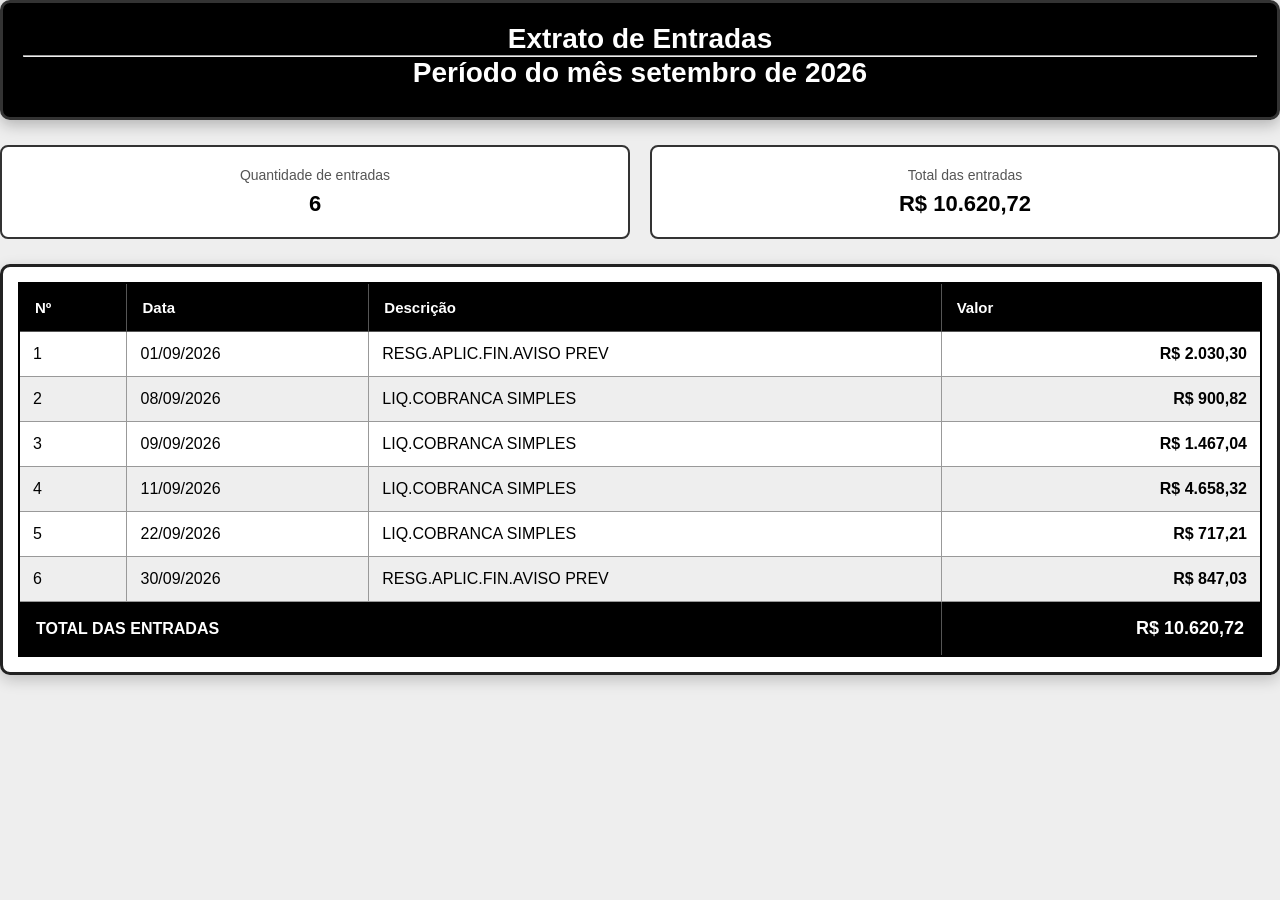
<file: www/2026-09/entrada.html>
<!DOCTYPE html>
<html lang="pt-BR">

<head>

    <meta charset="UTF-8">

    <meta
        name="viewport"
        content="width=device-width, initial-scale=1.0"
    >

    <title>Extrato de Entradas</title>


    <style>

        /* ==================================================
           RESET
        ================================================== */

        * {
            margin: 0;
            padding: 0;
            box-sizing: border-box;
        }


        /* ==================================================
           BODY
        ================================================== */

        body {

       

            background: #eeeeee;

            font-family:
                Arial,
                Helvetica,
                sans-serif;

            display: flex;

            justify-content: center;

            align-items: center;

       
        }


        /* ==================================================
           CONTAINER PRINCIPAL
        ================================================== */

        .container {

            width: 100%;



            display: flex;

            flex-direction: column;

            gap: 25px;
        }


        /* ==================================================
           TÍTULO
        ================================================== */

        .titulo {

            background: #000000;

            color: #ffffff;

            padding: 20px;

            text-align: center;

            border-radius: 10px;

            border:
                3px solid #333333;

            box-shadow:
                0 5px 15px
                rgba(0, 0, 0, 0.25);
        }


        .titulo h1 {

            font-size: 28px;

            margin-bottom: 8px;
        }


        .titulo p {

            font-size: 14px;

            color: #cccccc;
        }


        /* ==================================================
           GRID DE INFORMAÇÕES
        ================================================== */

        .informacoes {

            display: grid;

            grid-template-columns:
                repeat(
                    2,
                    minmax(0, 1fr)
                );

            gap: 20px;
        }


        .card {

            background: #ffffff;

            border:
                2px solid #333333;

            border-radius: 8px;

            padding: 20px;

            text-align: center;
        }


        .card span {

            display: block;

            color: #555555;

            font-size: 14px;

            margin-bottom: 8px;
        }


        .card strong {

            color: #000000;

            font-size: 22px;
        }


        /* ==================================================
           ÁREA DA TABELA
        ================================================== */

        .tabela-container {

            width: 100%;

            overflow-x: auto;

            background: #ffffff;

            padding: 15px;

            border:
                3px solid #222222;

            border-radius: 10px;

            box-shadow:
                0 5px 15px
                rgba(0, 0, 0, 0.20);
        }


        /* ==================================================
           TABELA
        ================================================== */

        table {

            width: 100%;

            border-collapse: collapse;

            background: #ffffff;

            border:
                2px solid #000000;
        }


        /* ==================================================
           CABEÇALHO
        ================================================== */

        thead th {

            background: #000000;

            color: #ffffff;

            padding: 15px;

            text-align: left;

            font-size: 15px;

            border:
                1px solid #555555;
        }


        /* ==================================================
           LINHAS
        ================================================== */

        tbody tr {

            background: #ffffff;

            transition:
                background 0.2s ease;
        }


        /* Linhas alternadas */

        tbody tr:nth-child(even) {

            background: #eeeeee;
        }


        /* Efeito ao passar o mouse */

        tbody tr:hover {

            background: #cccccc;
        }


        /* ==================================================
           CÉLULAS
        ================================================== */

        tbody td {

            padding: 13px;

            /*
             * Texto branco conforme solicitado
             */

            color: #000000;

            border:
                1px solid #999999;
        }


        /* ==================================================
           VALOR
        ================================================== */

        td.valor {

            text-align: right;

            font-weight: bold;

            white-space: nowrap;
        }


        /* ==================================================
           LINHA TOTAL
        ================================================== */

        tfoot tr {

            background: #000000;
        }


        tfoot td {

            padding: 16px;

            color: #ffffff;

            font-weight: bold;

            border:
                1px solid #555555;
        }


        tfoot td:last-child {

            text-align: right;

            font-size: 18px;
        }


        /* ==================================================
           RESPONSIVIDADE
        ================================================== */

        @media (max-width: 700px) {

            body {

                padding: 15px;

                align-items: flex-start;
            }


            .informacoes {

                grid-template-columns:
                    1fr;
            }


            .titulo h1 {

                font-size: 22px;
            }


            table {

                min-width: 650px;
            }
        }

    </style>

</head>


<body>


    <main class="container">


        <!-- ================================================
             TÍTULO
        ================================================= -->

        <header class="titulo">

            <h1>
                Extrato de Entradas


 
                
                               <hr>
                Período do mês setembro de 2026 
  
            </h1>
        </header>


        <!-- ================================================
             INFORMAÇÕES
        ================================================= -->

        <section class="informacoes">

            <div class="card">

                <span>
                    Quantidade de entradas
                </span>

                <strong>
                    6
                </strong>

            </div>


            <div class="card">

                <span>
                    Total das entradas
                </span>

                <strong>
                    R$ 10.620,72
                </strong>

            </div>

        </section>


        <!-- ================================================
             TABELA
        ================================================= -->

        <section class="tabela-container">

            <table>

                <thead>

                    <tr>

                        <th>

                            Nº

                        </th>                    

                        <th>
                            Data
                        </th>

                        <th>
                            Descrição
                        </th>

                        <th>
                            Valor
                        </th>

                    </tr>

                </thead>


                <tbody>

                    
            <tr>

                <td>

                    1

                </td>
                <td>01/09/2026</td>

                <td>
                    RESG.APLIC.FIN.AVISO PREV
                </td>

                <td class="valor">
                    R$ 2.030,30
                </td>
            </tr>
            

            <tr>

                <td>

                    2

                </td>
                <td>08/09/2026</td>

                <td>
                    LIQ.COBRANCA SIMPLES
                </td>

                <td class="valor">
                    R$ 900,82
                </td>
            </tr>
            

            <tr>

                <td>

                    3

                </td>
                <td>09/09/2026</td>

                <td>
                    LIQ.COBRANCA SIMPLES
                </td>

                <td class="valor">
                    R$ 1.467,04
                </td>
            </tr>
            

            <tr>

                <td>

                    4

                </td>
                <td>11/09/2026</td>

                <td>
                    LIQ.COBRANCA SIMPLES
                </td>

                <td class="valor">
                    R$ 4.658,32
                </td>
            </tr>
            

            <tr>

                <td>

                    5

                </td>
                <td>22/09/2026</td>

                <td>
                    LIQ.COBRANCA SIMPLES
                </td>

                <td class="valor">
                    R$ 717,21
                </td>
            </tr>
            

            <tr>

                <td>

                    6

                </td>
                <td>30/09/2026</td>

                <td>
                    RESG.APLIC.FIN.AVISO PREV
                </td>

                <td class="valor">
                    R$ 847,03
                </td>
            </tr>
            

                </tbody>


                <!-- ========================================
                     TOTAL
                ========================================= -->

                <tfoot>

                    <tr>

                        <td colspan="3">
                            TOTAL DAS ENTRADAS
                        </td>

                        <td>
                            R$ 10.620,72
                        </td>

                    </tr>

                </tfoot>

            </table>

        </section>


    </main>


    <!-- ====================================================
         JAVASCRIPT PURO
    ===================================================== -->

    <script>

        document.addEventListener(
            "DOMContentLoaded",
            function () {

                const tabela =
                    document.querySelector("table");

                const linhas =
                    tabela.querySelectorAll(
                        "tbody tr"
                    );

                console.log(
                    "Tabela carregada com sucesso."
                );

                console.log(
                    "Quantidade de registros:",
                    linhas.length
                );

            }
        );

    </script>


</body>

</html>
</file>
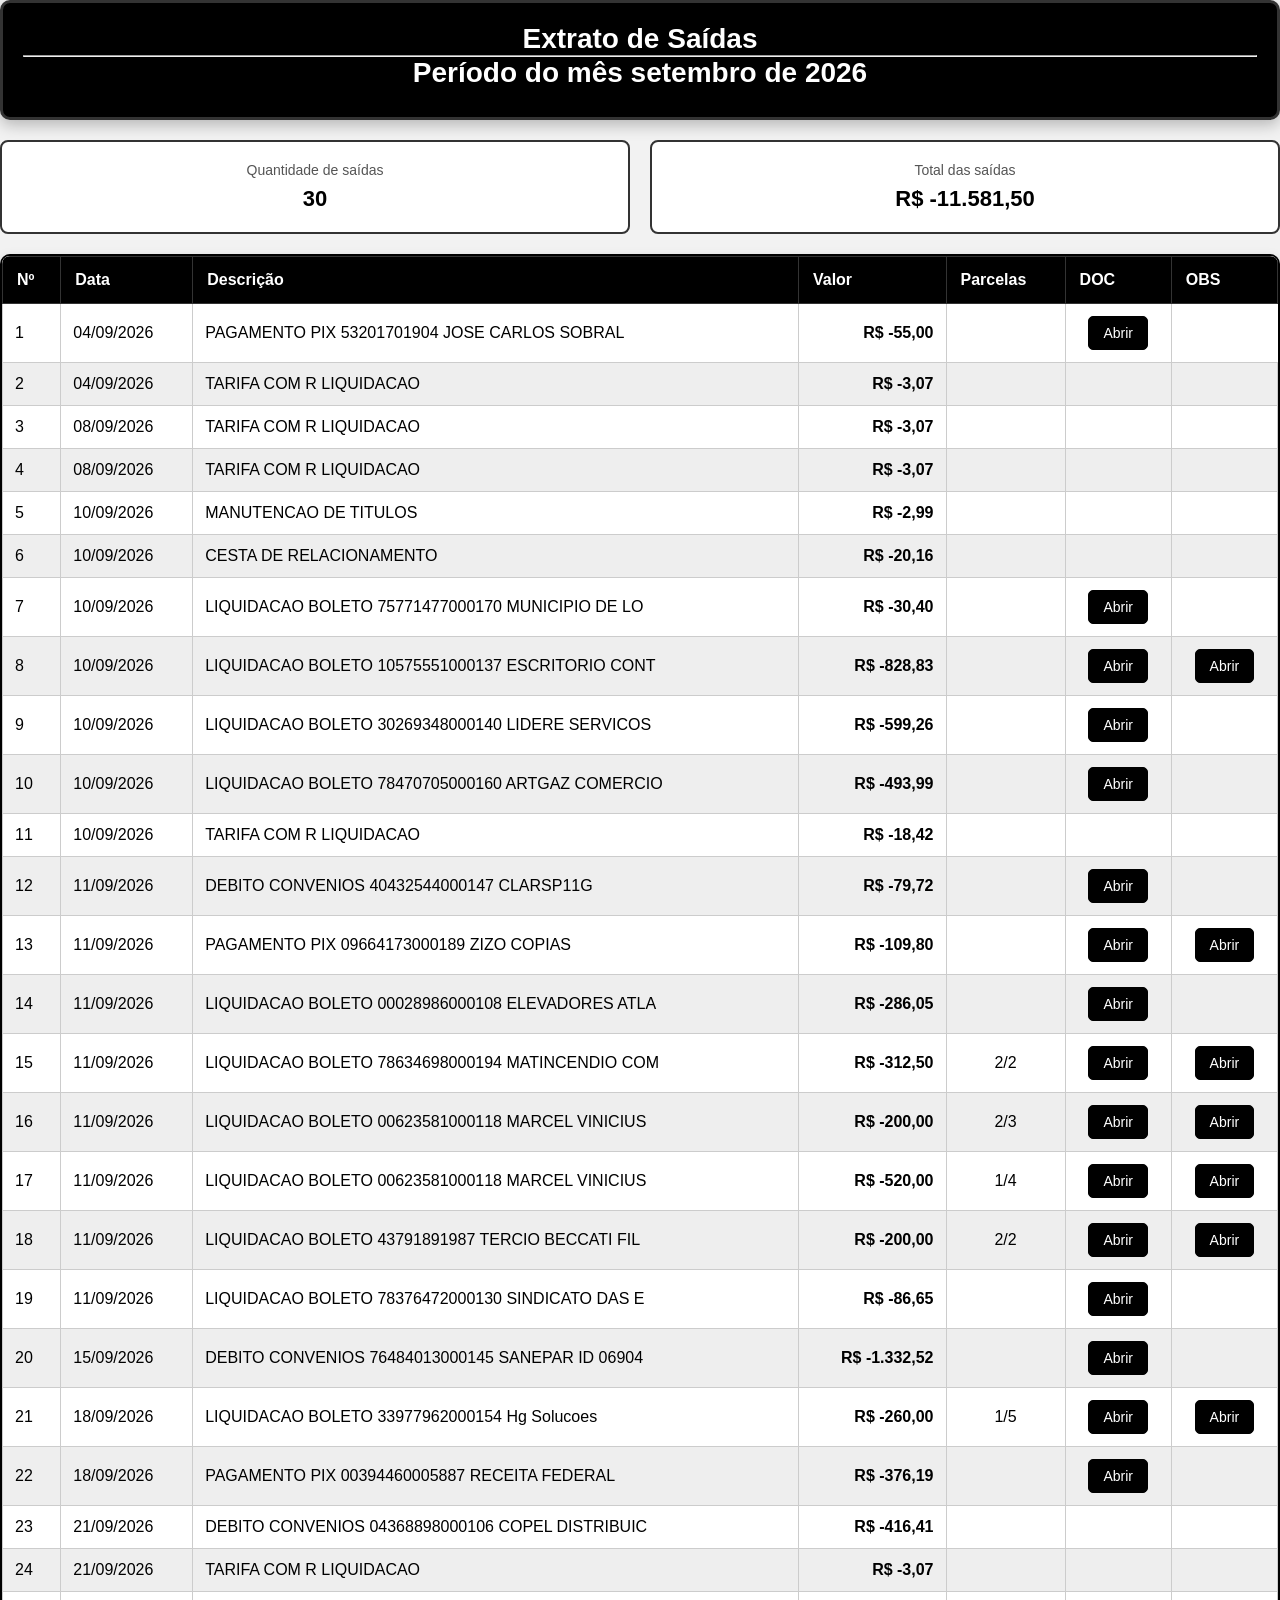
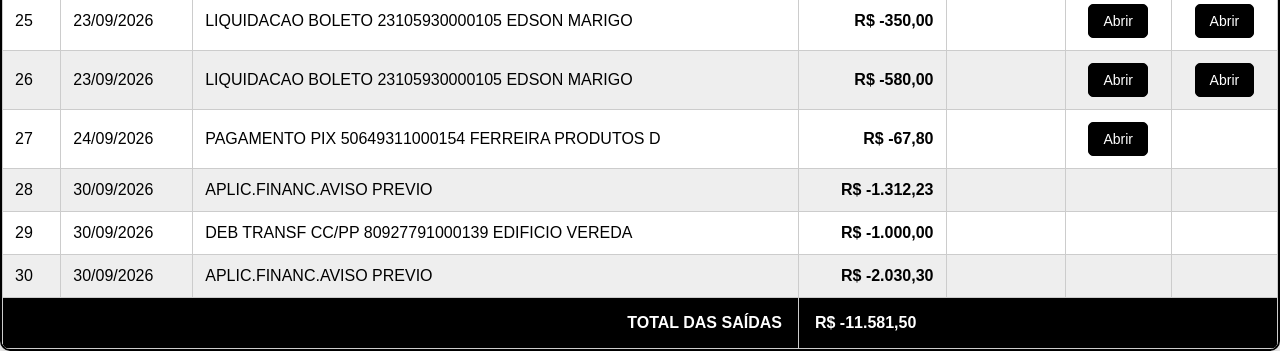
<file: www/2026-09/saida.html>
<!doctype html>

<html lang="pt-BR">
  <head>
    <meta charset="UTF-8" />

    <meta name="viewport" content="width=device-width, initial-scale=1.0" />

    <title>Extrato de Saídas</title>

    <style>
      /* ================================================
           RESET
        ================================================= */

      * {
        box-sizing: border-box;

        margin: 0;

        padding: 0;
      }

      /* ================================================
           BODY
        ================================================= */

      body {
        background: #f2f2f2;

        font-family: Arial, Helvetica, sans-serif;

        color: #000;

        display: flex;

        justify-content: center;

        align-items: flex-start;
      }

      /* ================================================
           CONTAINER
        ================================================= */

      .container {
        width: 100%;

        display: grid;

        grid-template-columns: 1fr;

        gap: 20px;
      }

      /* ================================================
           TÍTULO
        ================================================= */

      .titulo {
        background: #000;

        color: #fff;

        padding: 20px;

        border-radius: 10px;

        text-align: center;

        border: 2px solid #000;
      }

      .titulo {
        background: #000000;
        color: #ffffff;
        padding: 20px;
        text-align: center;
        border-radius: 10px;
        border: 3px solid #333333;
        box-shadow: 0 5px 15px rgba(0, 0, 0, 0.25);
      }

      .titulo h1 {
        font-size: 24px;

        margin-bottom: 8px;
      }

      .titulo h1 {
        font-size: 28px;
        margin-bottom: 8px;
      }

      .titulo p {
        font-size: 14px;
      }

      /* ==================================================
           GRID DE INFORMAÇÕES
        ================================================== */

      .informacoes {
        display: grid;

        grid-template-columns: repeat(2, minmax(0, 1fr));

        gap: 20px;
      }

      .card {
        background: #ffffff;

        border: 2px solid #333333;

        border-radius: 8px;

        padding: 20px;

        text-align: center;
      }

      .card span {
        display: block;

        color: #555555;

        font-size: 14px;

        margin-bottom: 8px;
      }

      .card strong {
        color: #000000;

        font-size: 22px;
      }

      /* ================================================
           CONTAINER DA TABELA
        ================================================= */

      .tabela-container {
        width: 100%;

        background: #fff;

        border: 2px solid #000;

        border-radius: 10px;

        overflow-x: auto;

        box-shadow: 0 4px 12px rgba(0, 0, 0, 0.15);
      }

      /* ================================================
           TABELA
        ================================================= */

      table {
        width: 100%;

        border-collapse: collapse;

        background: #fff;

        color: #000;
      }

      /* ================================================
           CABEÇALHO
        ================================================= */

      thead {
        background: #000;

        color: #fff;
      }

      th {
        padding: 14px;

        text-align: left;

        border: 1px solid #333;

        white-space: nowrap;
      }

      /* ================================================
           CÉLULAS
        ================================================= */

      td {
        padding: 12px;

        border: 1px solid #ccc;

        background: #fff;
      }

      /* ================================================
           LINHAS ALTERNADAS
        ================================================= */

      tbody tr:nth-child(even) td {
        background: #eeeeee;
      }

      /* ================================================
           EFEITO MOUSE
        ================================================= */

      tbody tr:hover td {
        background: #dddddd;
      }

      /* ================================================
           DESCRIÇÃO
        ================================================= */

      .descricao {
        min-width: 300px;
      }

      /* ================================================
           VALOR
        ================================================= */

      .valor {
        text-align: right;

        font-weight: bold;

        white-space: nowrap;
      }

      /* ================================================
           AÇÃO
        ================================================= */

      .acao,.obs,.parcelas {
        text-align: center;

        white-space: nowrap;
      }

      /* ================================================
           BOTÃO PDF
        ================================================= */

      .btn-pdf {
        background: #000;

        color: #fff;

        border: 1px solid #000;

        padding: 8px 14px;

        border-radius: 5px;

        cursor: pointer;

        font-size: 14px;
      }

      .btn-pdf:hover {
        background: #333;
      }

      /* ================================================
           PDF BLOQUEADO
        ================================================= */

      .sem-pdf {
        color: #777;

        font-size: 13px;
      }

      /* ================================================
           TOTAL
        ================================================= */

      .total td {
        background: #000 !important;

        color: #fff;

        font-weight: bold;

        font-size: 16px;

        padding: 16px;
      }

      .total-label {
        text-align: right;
      }

      .total-valor {
        text-align: left;

        white-space: nowrap;
      }

      /* ================================================
           RESPONSIVIDADE
        ================================================= */

      @media (max-width: 768px) {
        body {
          padding: 20px 10px;
        }

        .titulo h1 {
          font-size: 20px;
        }

        th,
        td {
          padding: 9px;

          font-size: 13px;
        }
      }
    </style>
  </head>

  <body>
    <main class="container">
      <!-- ============================================
             TÍTULO
        ============================================= -->

      <header class="titulo">
        <h1>
          Extrato de Saídas
          <hr />
          Período do mês setembro de 2026
        </h1>
      </header>

      <!-- ================================================
             INFORMAÇÕES
        ================================================= -->

      <section class="informacoes">
        <div class="card">
          <span> Quantidade de saídas </span>

          <strong> 30 </strong>
        </div>

        <div class="card">
          <span> Total das saídas </span>

          <strong> R$ -11.581,50 </strong>
        </div>
      </section>

      <!-- ============================================
             TABELA
        ============================================= -->

      <section class="tabela-container">
        <table>
          <!-- ====================================
                     CABEÇALHO
                ===================================== -->

          <thead>
            <tr>
              <th>Nº</th>

              <th>Data</th>

              <th>Descrição</th>

              <th>Valor</th>

              <th>Parcelas</th>


              <th>DOC</th>

              <th>OBS</th>
            </tr>
          </thead>

          <!-- ====================================
                     DADOS
                ===================================== -->

          <tbody>
            <tr>
              <td>1</td>

              <td>04/09/2026</td>

              <td class="descricao">
                PAGAMENTO PIX 53201701904 JOSE CARLOS SOBRAL
              </td>

              <td class="valor">R$ -55,00</td>

              <td class="parcelas">
                <span class="parcelas"> &nbsp; </span>
              </td>

              <td class="acao">
                <button
                  class="btn-pdf"
                  onclick="
                    abrirPDF(
                      'https://drive.google.com/file/d/1nJKiGmXnNlnDwd1HpI3Nubh26ZId5lYi/view?usp=drive_link',
                    )
                  "
                >
                  Abrir
                </button>
              </td>
            </tr>

            <tr>
              <td>2</td>

              <td>04/09/2026</td>

              <td class="descricao">TARIFA COM R LIQUIDACAO</td>

              <td class="valor">R$ -3,07</td>

                   <td class="parcelas">&nbsp;</td>

              <td class="acao">
                <span class="sem-pdf"> &nbsp; </span>
              </td>
         

              <td class="obs">
                <span class="sem-obs"> &nbsp; </span>
              </td>
            </tr>

            <tr>
              <td>3</td>

              <td>08/09/2026</td>

              <td class="descricao">TARIFA COM R LIQUIDACAO</td>

              <td class="valor">R$ -3,07</td>

                   <td class="parcelas">&nbsp;</td>

              <td class="acao">
                <span class="sem-pdf"> &nbsp; </span>
              </td>
              <td class="obs">
                <span class="sem-obs"> &nbsp; </span>
              </td>

            </tr>

            <tr>
              <td>4</td>

              <td>08/09/2026</td>

              <td class="descricao">TARIFA COM R LIQUIDACAO</td>

              <td class="valor">R$ -3,07</td>

              <td class="parcelas">&nbsp;</td>



              <td class="acao">
                <span class="sem-pdf"> &nbsp; </span>
              </td>
              <td class="obs">
                <span class="sem-obs"> &nbsp; </span>
              </td>
            </tr>

            <tr>
              <td>5</td>

              <td>10/09/2026</td>

              <td class="descricao">MANUTENCAO DE TITULOS</td>

              <td class="valor">R$ -2,99</td>

              <td class="parcelas">&nbsp;</td>

              <td class="acao">
                <span class="sem-pdf"> &nbsp; </span>
              </td>
              <td class="obs">
                <span class="sem-obs"> &nbsp; </span>
              </td>
            </tr>

            <tr>
              <td>6</td>

              <td>10/09/2026</td>

              <td class="descricao">CESTA DE RELACIONAMENTO</td>

              <td class="valor">R$ -20,16</td>

              <td class="parcelas">&nbsp;</td>

              <td class="acao">
                <span class="sem-pdf"> &nbsp; </span>
              </td>
              <td class="obs">
                <span class="sem-obs"> &nbsp; </span>
              </td>
            </tr>

            <tr>
              <td>7</td>

              <td>10/09/2026</td>

              <td class="descricao">
                LIQUIDACAO BOLETO 75771477000170 MUNICIPIO DE LO
              </td>

              <td class="valor">R$ -30,40</td>

              <td class="parcelas">&nbsp;</td>

              <td class="acao">
                <button
                  class="btn-pdf"
                  onclick="
                    abrirPDF(
                      'https://drive.google.com/file/d/1xweJR5Y5c2PoqhYuhZSWR1_-4VCjBQsv/view?usp=drive_link',
                    )
                  "
                >
                  Abrir
                </button>
              </td>
              <td class="obs">
                <span class="sem-obs"> &nbsp; </span>
              </td>
            </tr>

            <tr>
              <td>8</td>

              <td>10/09/2026</td>

              <td class="descricao">
                LIQUIDACAO BOLETO 10575551000137 ESCRITORIO CONT
              </td>

              <td class="valor">R$ -828,83</td>

              <td class="parcelas">&nbsp;</td>

              <td class="acao">
                <button
                  class="btn-pdf"
                  onclick="
                    abrirPDF(
                      'https://drive.google.com/file/d/1nn5VTGAFH30X6fCNVBFIRf9Qsui7ox9_/view?usp=drive_link',
                    )
                  "
                >
                  Abrir
                </button>
              </td>
              <td class="obs">
                <button
                  class="btn-pdf"
                  onclick="
                    abrirPDF(
                      'https://drive.google.com/file/d/1_uODNcPwxQSPfNnf1Kh1UYCI1_SEsdcb/view?usp=drive_link',
                    )
                  "
                >
                  Abrir
                </button>
              </td>
            </tr>

            <tr>
              <td>9</td>

              <td>10/09/2026</td>

              <td class="descricao">
                LIQUIDACAO BOLETO 30269348000140 LIDERE SERVICOS
              </td>

              <td class="valor">R$ -599,26</td>

              <td class="parcelas">&nbsp;</td>

              <td class="acao">
                <button
                  class="btn-pdf"
                  onclick="
                    abrirPDF(
                      'https://drive.google.com/file/d/1iBpYxqTrTvSas0WepXKu-sowVZZAgT9Q/view?usp=drive_link',
                    )
                  "
                >
                  Abrir
                </button>
              </td>
              <td class="obs">
                <span class="sem-obs"> &nbsp; </span>
              </td>
            </tr>

            <tr>
              <td>10</td>

              <td>10/09/2026</td>

              <td class="descricao">
                LIQUIDACAO BOLETO 78470705000160 ARTGAZ COMERCIO
              </td>

              <td class="valor">R$ -493,99</td>

              <td class="parcelas">&nbsp;</td>

              <td class="acao">
                <button
                  class="btn-pdf"
                  onclick="
                    abrirPDF(
                      'https://drive.google.com/file/d/1pNPBiKKBm1SCr7lIXnCqjSdTA9MeulSn/view?usp=drive_link',
                    )
                  "
                >
                  Abrir
                </button>
              </td>
              <td class="obs">
                <span class="sem-obs"> &nbsp; </span>
              </td>
            </tr>

            <tr>
              <td>11</td>

              <td>10/09/2026</td>

              <td class="descricao">TARIFA COM R LIQUIDACAO</td>

              <td class="valor">R$ -18,42</td>

              <td class="parcelas">&nbsp;</td>

              <td class="acao">
                <span class="sem-pdf"> &nbsp; </span>
              </td>
              <td class="obs">
                <span class="sem-obs"> &nbsp; </span>
              </td>
            </tr>

            <tr>
              <td>12</td>

              <td>11/09/2026</td>

              <td class="descricao">
                DEBITO CONVENIOS 40432544000147 CLARSP11G
              </td>

              <td class="valor">R$ -79,72</td>

              <td class="parcelas">&nbsp;</td>

              <td class="acao">
                <button
                  class="btn-pdf"
                  onclick="
                    abrirPDF(
                      'https://drive.google.com/file/d/18stHPZMbYgG1L1SwdCyABuadbgzKM-mu/view?usp=drive_link',
                    )
                  "
                >
                  Abrir
                </button>
              </td>
              <td class="obs">
                <span class="sem-obs"> &nbsp; </span>
              </td>
            </tr>

            <tr>
              <td>13</td>

              <td>11/09/2026</td>

              <td class="descricao">
                PAGAMENTO PIX 09664173000189 ZIZO COPIAS
              </td>

              <td class="valor">R$ -109,80</td>

              <td class="parcelas">&nbsp;</td>

              <td class="acao">
                <button
                  class="btn-pdf"
                  onclick="
                    abrirPDF(
                      'https://drive.google.com/file/d/1FcAX38tV915zgv5wkScTy2ud-myf4Fvq/view?usp=drive_link',
                    )
                  "
                >
                  Abrir
                </button>
              </td>
              <td class="obs">
                <button
                  class="btn-pdf"
                  onclick="
                    abrirPDF(
                      'https://drive.google.com/file/d/1HKq3j4u6QkyBXWsfjlkPL0QF7AFUV-5w/view?usp=drive_link',
                    )
                  "
                >
                  Abrir
                </button>
              </td>
            </tr>

            <tr>
              <td>14</td>

              <td>11/09/2026</td>

              <td class="descricao">
                LIQUIDACAO BOLETO 00028986000108 ELEVADORES ATLA
              </td>

              <td class="valor">R$ -286,05</td>

              <td class="parcelas">&nbsp;</td>

              <td class="acao">
                <button
                  class="btn-pdf"
                  onclick="
                    abrirPDF(
                      'https://drive.google.com/file/d/19NRJScJSVXxpRIHdP9vcbb82diyj6Cnu/view?usp=drive_link',
                    )
                  "
                >
                  Abrir
                </button>
              </td>
              <td class="obs">
                <span class="sem-obs"> &nbsp; </span>
              </td>
            </tr>

            <tr>
              <td>15</td>

              <td>11/09/2026</td>

              <td class="descricao">
                LIQUIDACAO BOLETO 78634698000194 MATINCENDIO COM
              </td>

              <td class="valor">R$ -312,50</td>

              <td class="parcelas">2/2</td>

              <td class="acao">
                <button
                  class="btn-pdf"
                  onclick="
                    abrirPDF(
                      'https://drive.google.com/file/d/1fHUag2f3Ew-28SQ-eRkE6XozplkXKiXf/view?usp=drive_link',
                    )
                  "
                >
                  Abrir
                </button>
              </td>
              <td class="obs">
                <button
                  class="btn-pdf"
                  onclick="
                    abrirPDF(
                      'https://drive.google.com/file/d/1d6ghkBMBK8v95tjN3HnJxEer1qqM0Vxv/view?usp=drive_link',
                    )
                  "
                >
                  Abrir
                </button>
              </td>
            </tr>

            <tr>
              <td>16</td>

              <td>11/09/2026</td>

              <td class="descricao">
                LIQUIDACAO BOLETO 00623581000118 MARCEL VINICIUS
              </td>

              <td class="valor">R$ -200,00</td>

              <td class="parcelas">2/3</td>

              <td class="acao">
                <button
                  class="btn-pdf"
                  onclick="
                    abrirPDF(
                      'https://drive.google.com/file/d/187j8NXthCiKWH6YRPeA-06Gyy9CbWz1q/view?usp=drive_link',
                    )
                  "
                >
                  Abrir
                </button>
              </td>
              <td class="obs">
                <button
                  class="btn-pdf"
                  onclick="
                    abrirPDF(
                      'https://drive.google.com/file/d/1_7v3F27uLME3AiowWL4AEyovQCdFIkSX/view?usp=drive_link',
                    )
                  "
                >
                  Abrir
                </button>
              </td>
            </tr>

            <tr>
              <td>17</td>

              <td>11/09/2026</td>

              <td class="descricao">
                LIQUIDACAO BOLETO 00623581000118 MARCEL VINICIUS
              </td>

              <td class="valor">R$ -520,00</td>

              <td class="parcelas">1/4</td>

              <td class="acao">
                <button
                  class="btn-pdf"
                  onclick="
                    abrirPDF(
                      'https://drive.google.com/file/d/1gQvJ19NKJ5vEO_bXMGD_AwH_tONvnMX8/view?usp=drive_link',
                    )
                  "
                >
                  Abrir
                </button>
              </td>
              <td class="obs">
                <button
                  class="btn-pdf"
                  onclick="
                    abrirPDF(
                      'https://drive.google.com/file/d/1I5Yfc5wTlIB8ZBLs9P809j21nhRMoKCq/view?usp=drive_link',
                    )
                  "
                >
                  Abrir
                </button>
              </td>
            </tr>

            <tr>
              <td>18</td>

              <td>11/09/2026</td>

              <td class="descricao">
                LIQUIDACAO BOLETO 43791891987 TERCIO BECCATI FIL
              </td>

              <td class="valor">R$ -200,00</td>

              <td class="parcelas">2/2</td>

              <td class="acao">
                <button
                  class="btn-pdf"
                  onclick="
                    abrirPDF(
                      'https://drive.google.com/file/d/1NvBIKAM2av_Hj6J8xTEsikHNC2eNzp6w/view?usp=drive_link',
                    )
                  "
                >
                  Abrir
                </button>
              </td>
              <td class="obs">
                <button
                  class="btn-pdf"
                  onclick="
                    abrirPDF(
                      'https://drive.google.com/file/d/1wBEVby0bf6Fq78eNO7QuvY9FCtOeWBcX/view?usp=drive_link',
                    )
                  "
                >
                  Abrir
                </button>
              </td>
            </tr>

            <tr>
              <td>19</td>

              <td>11/09/2026</td>

              <td class="descricao">
                LIQUIDACAO BOLETO 78376472000130 SINDICATO DAS E
              </td>

              <td class="valor">R$ -86,65</td>

              <td class="parcelas">&nbsp;</td>

              <td class="acao">
                <button
                  class="btn-pdf"
                  onclick="
                    abrirPDF(
                      'https://drive.google.com/file/d/1DOTeAxLMJuhcrkTtv5iYETov1szVOTvC/view?usp=drive_link',
                    )
                  "
                >
                  Abrir
                </button>
              </td>
              <td class="obs">
                <span class="sem-obs"> &nbsp; </span>
              </td>
            </tr>

            <tr>
              <td>20</td>

              <td>15/09/2026</td>

              <td class="descricao">
                DEBITO CONVENIOS 76484013000145 SANEPAR ID 06904
              </td>

              <td class="valor">R$ -1.332,52</td>

              <td class="parcelas">&nbsp;</td>

              <td class="acao">
                <button class="btn-pdf" onclick="abrirPDF('20.pdf')">
                  Abrir
                </button>
              </td>
              <td class="obs">
                <span class="sem-obs"> &nbsp; </span>
              </td>
            </tr>

            <tr>
              <td>21</td>

              <td>18/09/2026</td>

              <td class="descricao">
                LIQUIDACAO BOLETO 33977962000154 Hg Solucoes
              </td>

              <td class="valor">R$ -260,00</td>

              <td class="parcelas">1/5</td>

              <td class="acao">
                <button
                  class="btn-pdf"
                  onclick="
                    abrirPDF(
                      'https://drive.google.com/file/d/1wsDh6UKAUbZRlmL-dtjCCEO8JPGQo05W/view?usp=drive_link',
                    )
                  "
                >
                  Abrir
                </button>
              </td>
              <td class="obs">
                <button
                  class="btn-pdf"
                  onclick="
                    abrirPDF(
                      'https://drive.google.com/file/d/159B9ne8AqcuU3oRTOoCoSBaudyVVzbHw/view?usp=drive_link',
                    )
                  "
                >
                  Abrir
                </button>
              </td>
            </tr>

            <tr>
              <td>22</td>

              <td>18/09/2026</td>

              <td class="descricao">
                PAGAMENTO PIX 00394460005887 RECEITA FEDERAL
              </td>

              <td class="valor">R$ -376,19</td>

              <td class="parcelas">&nbsp;</td>

              <td class="acao">
                <button
                  class="btn-pdf"
                  onclick="
                    abrirPDF(
                      'https://drive.google.com/file/d/1O0cwb2tK6xl967Jm8AczM9JtmMklcXQp/view?usp=drive_link',
                    )
                  "
                >
                  Abrir
                </button>
              </td>
              <td class="obs">
                <span class="sem-obs"> &nbsp; </span>
              </td>
            </tr>

            <tr>
              <td>23</td>

              <td>21/09/2026</td>

              <td class="descricao">
                DEBITO CONVENIOS 04368898000106 COPEL DISTRIBUIC
              </td>

              <td class="valor">R$ -416,41</td>

              <td class="parcelas">&nbsp;</td>
              <td class="acao">
                <span class="sem-pdf"> &nbsp; </span>
              </td>
              <td class="obs">
                <span class="sem-obs"> &nbsp; </span>
              </td>
            </tr>

            <tr>
              <td>24</td>

              <td>21/09/2026</td>

              <td class="descricao">TARIFA COM R LIQUIDACAO</td>

              <td class="valor">R$ -3,07</td>

              <td class="parcelas">&nbsp;</td>
              <td class="acao">
                <span class="sem-pdf"> &nbsp; </span>
              </td>
              <td class="obs">
                <span class="sem-obs"> &nbsp; </span>
              </td>
            </tr>

            <tr>
              <td>25</td>

              <td>23/09/2026</td>

              <td class="descricao">
                LIQUIDACAO BOLETO 23105930000105 EDSON MARIGO
              </td>

              <td class="valor">R$ -350,00</td>

              <td class="parcelas">&nbsp;</td>
              <td class="acao">
                <button
                  class="btn-pdf"
                  onclick="
                    abrirPDF(
                      'https://drive.google.com/file/d/1zWRuaeXtCpXUjjtyC7nXdiOJnsKZhElD/view?usp=drive_link',
                    )
                  "
                >
                  Abrir
                </button>
              </td>
              <td class="obs">
                <button
                  class="btn-pdf"
                  onclick="
                    abrirPDF(
                      'https://drive.google.com/file/d/1E6k3tpBGq8n-XbXZwHm7_px_zqbk2T5i/view?usp=drive_link',
                    )
                  "
                >
                  Abrir
                </button>
              </td>
            </tr>

            <tr>
              <td>26</td>

              <td>23/09/2026</td>

              <td class="descricao">
                LIQUIDACAO BOLETO 23105930000105 EDSON MARIGO
              </td>

              <td class="valor">R$ -580,00</td>

              <td class="parcelas">&nbsp;</td>
              <td class="acao">
                <button
                  class="btn-pdf"
                  onclick="
                    abrirPDF(
                      'https://drive.google.com/file/d/1DR4Rmjh3IQtxkAx_MEfv6IqyS2Bc-8Kz/view?usp=drive_link',
                    )
                  "
                >
                  Abrir
                </button>
              </td>
              <td class="obs">
                <button
                  class="btn-pdf"
                  onclick="
                    abrirPDF(
                      'https://drive.google.com/file/d/1KkOwzs5HeTxzJYjEoTjUDN3tC-ZuYM_0/view?usp=drive_link',
                    )
                  "
                >
                  Abrir
                </button>
              </td>
            </tr>

            <tr>
              <td>27</td>

              <td>24/09/2026</td>

              <td class="descricao">
                PAGAMENTO PIX 50649311000154 FERREIRA PRODUTOS D
              </td>

              <td class="valor">R$ -67,80</td>

              <td class="parcelas">&nbsp;</td>
              <td class="acao">
                <button
                  class="btn-pdf"
                  onclick="
                    abrirPDF(
                      'https://drive.google.com/file/d/1_a2Oakf5YiJ2vCf4Pi13iam-xSd-36vh/view?usp=drive_link',
                    )
                  "
                >
                  Abrir
                </button>
              </td>
              <td class="obs">
                <span class="sem-obs"> &nbsp; </span>
              </td>
            </tr>

            <tr>
              <td>28</td>

              <td>30/09/2026</td>

              <td class="descricao">APLIC.FINANC.AVISO PREVIO</td>

              <td class="valor">R$ -1.312,23</td>

              <td class="parcelas">&nbsp;</td>
              <td class="acao">
                <span class="sem-pdf"> &nbsp; </span>
              </td>
              <td class="obs">
                <span class="sem-obs"> &nbsp; </span>
              </td>
            </tr>

            <tr>
              <td>29</td>

              <td>30/09/2026</td>

              <td class="descricao">
                DEB TRANSF CC/PP 80927791000139 EDIFICIO VEREDA
              </td>

              <td class="valor">R$ -1.000,00</td>

              <td class="parcelas">&nbsp;</td>
              <td class="acao">
                <span class="sem-pdf"> &nbsp; </span>
              </td>
              <td class="obs">
                <span class="sem-obs"> &nbsp; </span>
              </td>
            </tr>

            <tr>
              <td>30</td>

              <td>30/09/2026</td>

              <td class="descricao">APLIC.FINANC.AVISO PREVIO</td>

              <td class="valor">R$ -2.030,30</td>

              <td class="parcelas">&nbsp;</td>
              <td class="acao">
                <span class="sem-pdf"> &nbsp; </span>
              </td>
              <td class="obs">
                <span class="sem-obs"> &nbsp; </span>
              </td>
            </tr>

            <!-- =================================
                         TOTAL
                    ================================== -->

            <tr class="total">
              <td colspan="3" class="total-label">TOTAL DAS SAÍDAS</td>

              <td colspan="4"  class="total-valor">R$ -11.581,50</td>


            </tr>
          </tbody>
        </table>
      </section>
    </main>

    <!-- ================================================
         JAVASCRIPT
    ================================================= -->

    <script>
      /**
       * Abre o PDF correspondente
       * ao número da linha.
       *
       * Exemplos:
       *
       * Linha 1 -> pdf/1.pdf
       *
       * Linha 2 -> pdf/2.pdf
       *
       * Linha 3 -> pdf/3.pdf
       */

      function abrirPDF(nomeArquivo) {
        // const caminhoPDF = "./pdf/" + nomeArquivo;
        const caminhoPDF = nomeArquivo;

        baixarPdfDoDrive(caminhoPDF);

        // window.locatKion.href = caminhoPDF;

        // window.open(
        //   caminhoPDF
        // );
      }

      // Extraia o ID a partir do link de compartilhamento
      function extrairIdDoDrive(url) {
        // Funciona com formatos como:
        // https://drive.google.com/file/d/ID_DO_ARQUIVO/view?usp=sharing
        const correspondencia = url.match(/\/d\/([-\w]{25,})/);
        if (!correspondencia) {
          throw new Error("Link do Drive inválido. Verifique o formato.");
        }
        return correspondencia[1];
      }

      // Para arquivo PDF que JÁ ESTÁ no Drive
      function baixarPdfDoDrive(linkCompartilhado) {
        const id = extrairIdDoDrive(linkCompartilhado);
        const urlDownload = `https://drive.google.com/uc?export=download&id=${id}`;
        // 'https://drive.google.com/file/d/1Kf4OMwPz_hVG-ae0TuXXo_6s9UXBjSQd/view?usp=drive_link'

        const link = document.createElement("a");
        link.href = urlDownload;
        link.target = "_blank"; // necessário: navega até o Google, que dispara o download
        document.body.appendChild(link);
        link.click();
        link.remove();
      }

      // Para arquivo Google Docs (exporta como PDF)
      function baixarGoogleDocsComoPdf(linkCompartilhado) {
        const id = extrairIdDoDrive(linkCompartilhado);
        const urlDownload = `https://docs.google.com/document/d/${id}/export?format=pdf`;

        const link = document.createElement("a");
        link.href = urlDownload;
        link.target = "_blank";
        document.body.appendChild(link);
        link.click();
        link.remove();
      }

      // document.getElementById('btnBaixar').addEventListener('click', () => {
      // //   const meuLink = 'https://drive.google.com/file/d/1AbCDeFgHiJkLmNoPqRsTuVwXyZ/view?usp=sharing';
      //   const meuLink ='https://drive.google.com/file/d/1Kf4OMwPz_hVG-ae0TuXXo_6s9UXBjSQd/view?usp=drive_link';

      //   try {
      //     baixarPdfDoDrive(meuLink);       // arquivo PDF no Drive
      //     // baixarGoogleDocsComoPdf(meuLink); // se for Google Docs
      //   } catch (erro) {
      //     console.error(erro.message);
      //   }
      // });
    </script>
  </body>
</html>
</file>
<file: styles.css>
/* ==================================================
           RESET
        ================================================== */

* {
    margin: 0;
    padding: 0;
    box-sizing: border-box;
    border: 0;
    outline: 0;
    text-decoration: none;

}


/* ==================================================
           BODY
        ================================================== */

body {
    width: 100%;
    height: 200vh;

    background: #eeeeee;

    font-family:
        Arial,
        Helvetica,
        sans-serif;
    text-align: center;
    color: #000000;



}


/* ==================================================
           CONTAINER PRINCIPAL
        ================================================== */

.container {
    margin: 0 auto;

    width: 100%;

    display: flex;
    flex-direction: column;
    align-items: center;
    padding: 20px;


}


/* ==================================================
           TÍTULO
        ================================================== */

.titulo {

    width: 100%;

    background: #000000;

    color: #ffffff;

    padding: 20px;

    text-align: center;

    border-radius: 10px;

    border:
        3px solid #333333;

    box-shadow:
        0 5px 15px rgba(0, 0, 0, 0.25);
}


.titulo h1 {

    font-size: 28px;

    margin-bottom: 8px;
}


.titulo p {

    font-size: 14px;

    color: #cccccc;
}


/* ==================================================
           GRID DE INFORMAÇÕES
        ================================================== */

.informacoes {

    display: grid;

    grid-template-columns:
        repeat(2,
            minmax(0, 1fr));

    gap: 20px;
}


.card {

    background: #ffffff;

    border:
        2px solid #333333;

    border-radius: 8px;

    padding: 20px;

    text-align: center;
}


.card span {

    display: block;

    color: #555555;

    font-size: 14px;

    margin-bottom: 8px;
}


.card strong {

    color: #000000;

    font-size: 22px;
}


/* ==================================================
           ÁREA DA TABELA
        ================================================== */

.tabela-container {

    width: 100%;

    overflow-x: auto;

    background: #ffffff;

    padding: 15px;

    border:
        3px solid #222222;

    border-radius: 10px;

    box-shadow:
        0 5px 15px rgba(0, 0, 0, 0.20);
}


/* ==================================================
           TABELA
        ================================================== */

table {

    width: 100%;

    border-collapse: collapse;

    background: #ffffff;

    border:
        2px solid #000000;
}


/* ==================================================
           CABEÇALHO
        ================================================== */

thead th {

    background: #000000;

    color: #ffffff;

    padding: 15px;

    text-align: left;

    font-size: 15px;

    border:
        1px solid #555555;
}


/* ==================================================
           LINHAS
        ================================================== */

tbody tr {

    background: #ffffff;

    transition:
        background 0.2s ease;
}


/* Linhas alternadas */

tbody tr:nth-child(even) {

    background: #eeeeee;
}


/* Efeito ao passar o mouse */

tbody tr:hover {

    background: #cccccc;
}


/* ==================================================
           CÉLULAS
        ================================================== */

tbody td {

    padding: 13px;

    /*
             * Texto branco conforme solicitado
             */

    color: #000000;

    border:
        1px solid #999999;
}


/* ==================================================
           VALOR
        ================================================== */

td.valor {

    text-align: right;

    font-weight: bold;

    white-space: nowrap;
}


/* ==================================================
           LINHA TOTAL
        ================================================== */

tfoot tr {

    background: #000000;
}


tfoot td {

    padding: 16px;

    color: #ffffff;

    font-weight: bold;

    border:
        1px solid #555555;
}


tfoot td:last-child {

    text-align: right;

    font-size: 18px;
}


/* ==================================================
           RESPONSIVIDADE
        ================================================== */

@media (max-width: 700px) {

    body {

        padding: 15px;

        align-items: flex-start;
    }


    .informacoes {

        grid-template-columns:
            1fr;
    }


    .titulo h1 {

        font-size: 22px;
    }


    table {

        min-width: 650px;
    }
}

/* ==================================================
           BALANCETES
        ================================================== */

.balancetes {
    margin-top: 20px;
    margin-bottom: 20px;
    width: 300px;

    display: flex;

    flex-direction: column;

    gap: 15px;
}

.balancete {
    margin: auto;
    width: 100%;

    background: #000000;

    color: #ffffff;

    padding: 20px;

    text-align: center;

    border-radius: 10px;

    border:
        3px solid #333333;

    box-shadow:
        0 5px 15px rgba(0, 0, 0, 0.25);
    cursor: pointer;
    font-size: 24px;
}

.balancete:hover {
    background: #333333;
    font-weight: bold;

}

.balancete a {
    text-decoration: none;
    color: #ffffff;
}

.balancete span {
    font-weight: bold;
}

.menu {
    display: flex;
    justify-content: center;
    gap: 20px;

    width: 100%;

}

.menu a {
    text-decoration: none;
    color: #ffffff;
    font-weight: bold;
}

.menu a:hover {
    text-decoration: underline;
}

.menu-item {
    display: inline-block;
    padding: 10px;
    background-color: #000000;
    color: #ffffff;
    border-radius: 5px;
    cursor: pointer;
    width: 100%;
    text-align: center;
    font-size: 18px;
}

iframe {
    margin: 0 auto;
    margin-top: 20px;
    border: none;
    width: 100%;


    flex: 1;
    display: none;
}

.containeri {
    margin: 0 auto;

    width: 100%;
    min-height: 400vh;

    display: flex;
    flex-direction: column;
    align-items: center;
    padding: 20px;


}

.privacidade {
    margin-top: 20px;
    margin-bottom: 20px;
    width: 300px;

    display: flex;

    flex-direction: column;

    gap: 15px;
    text-align: left;
}

.privacidade a {
    text-decoration: underline;
    color: #000000;
}

.privacidade h1 {
    text-align: center;
    font-size: 24px;
}
</file>
